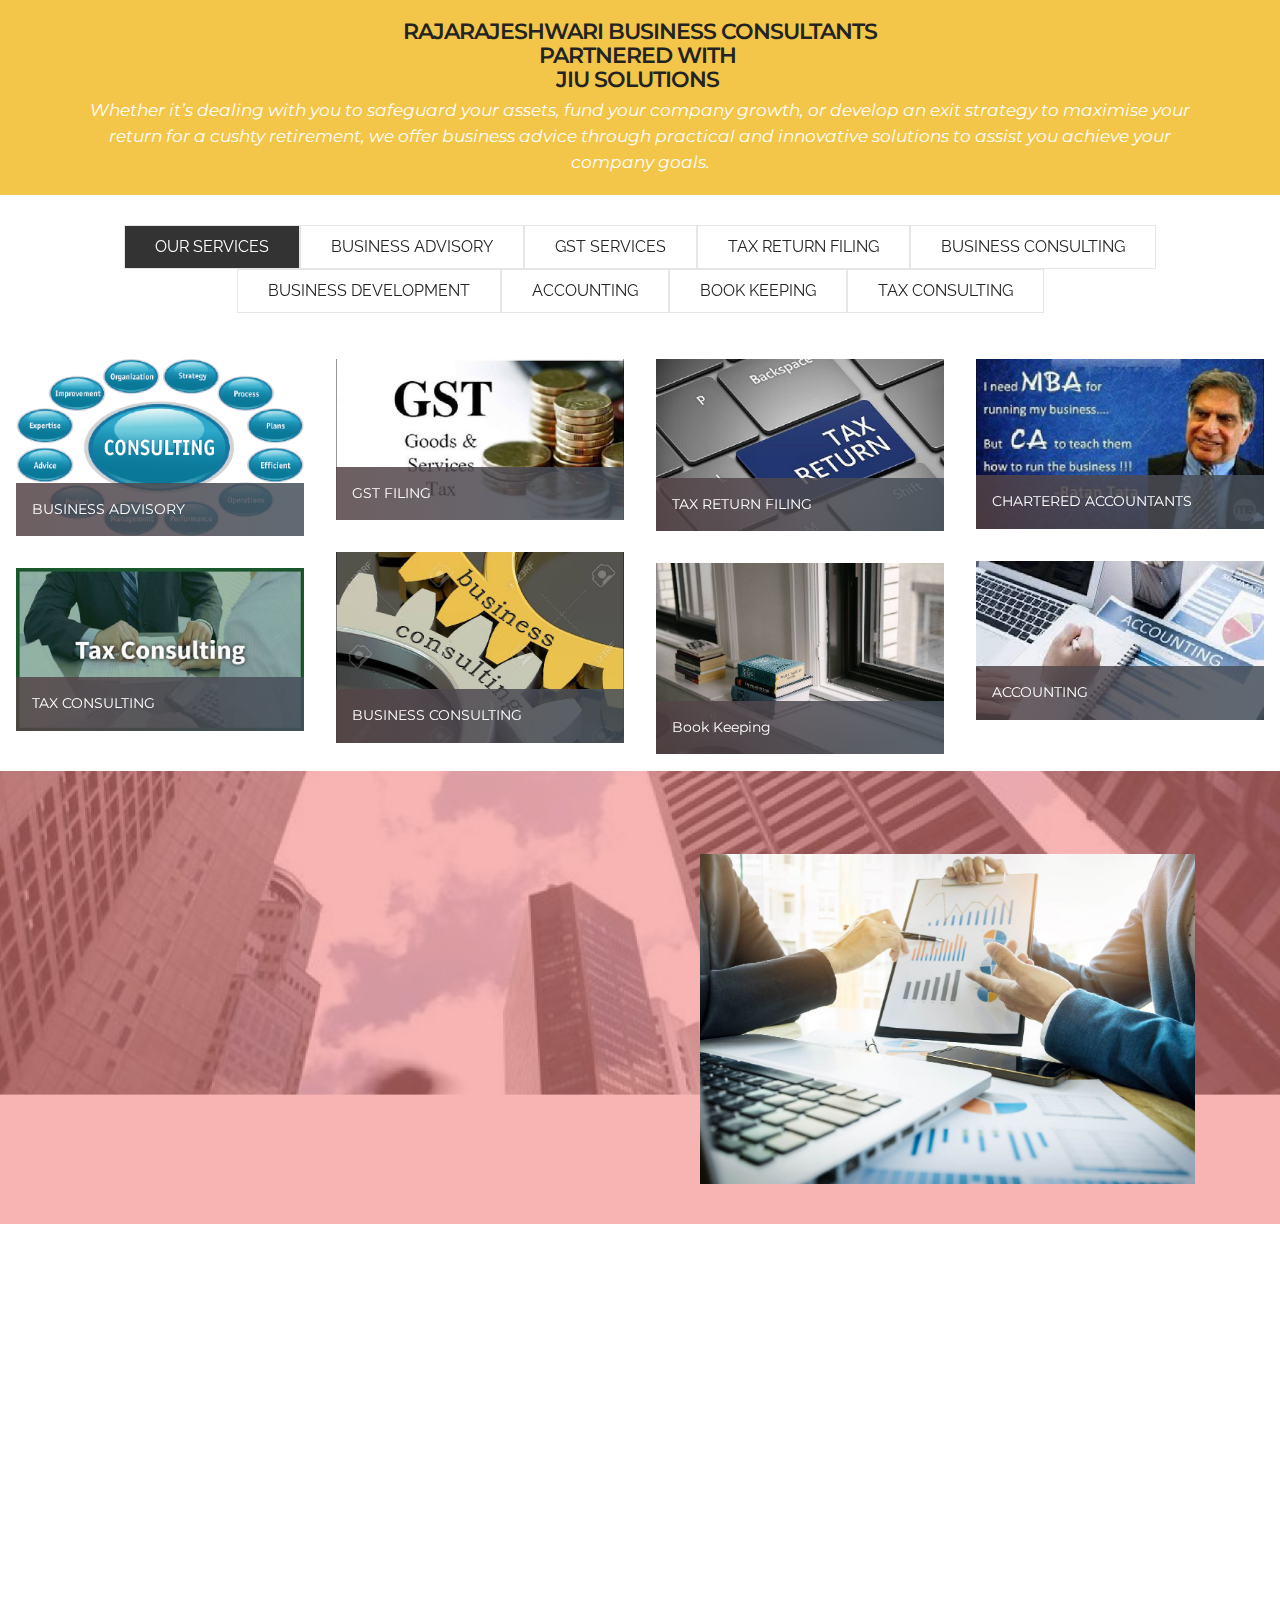
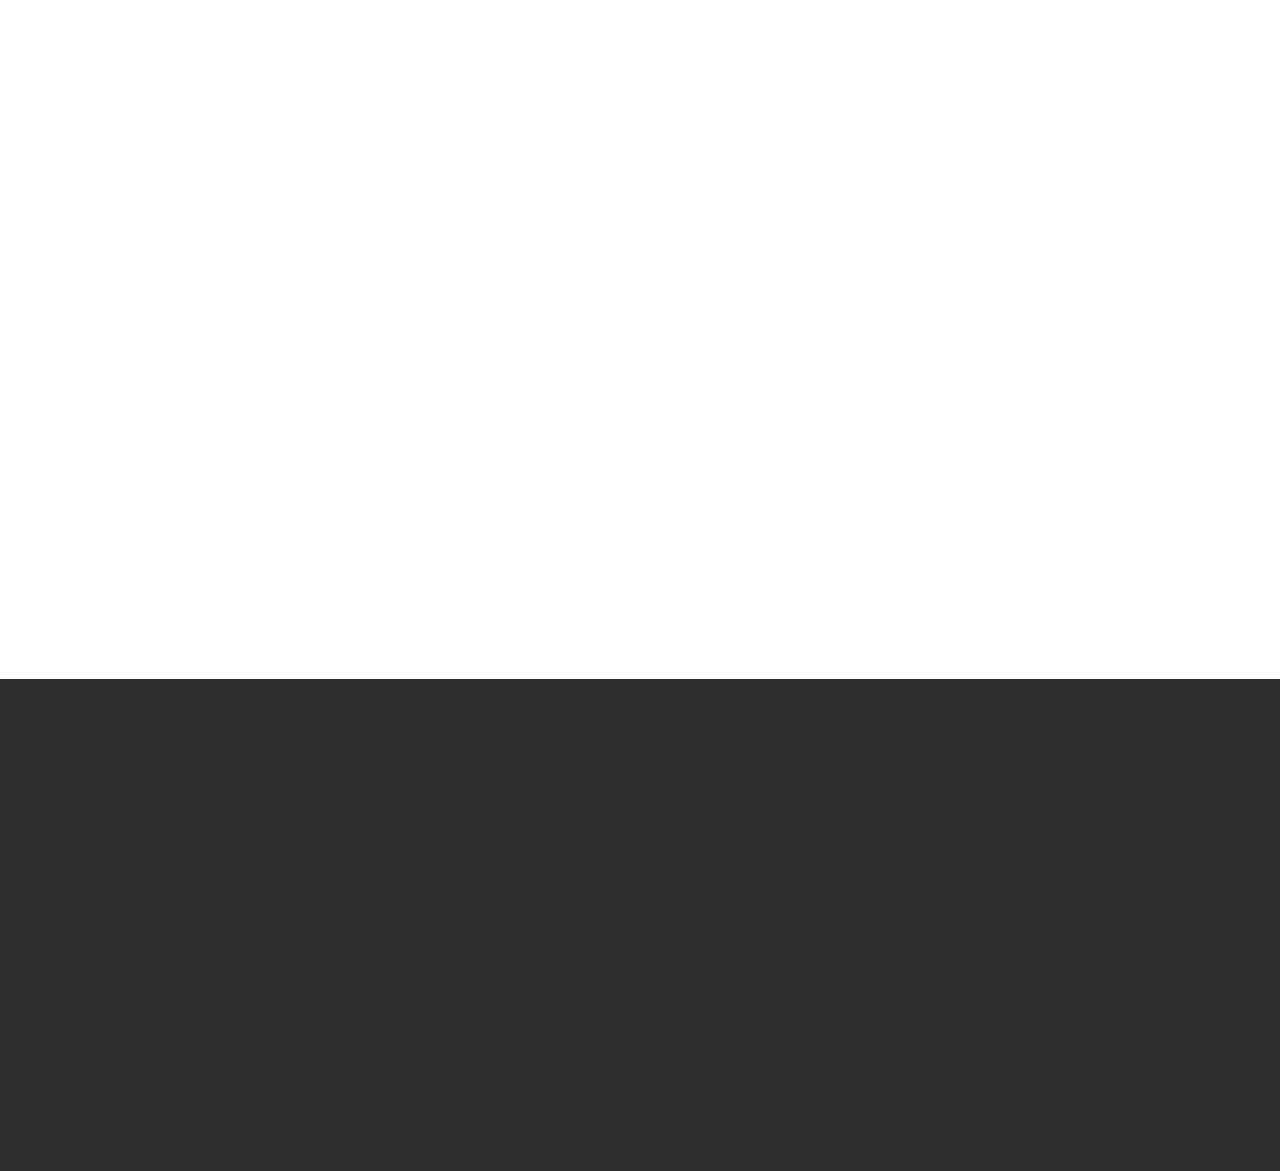
<file: index.html>
<!DOCTYPE html>
<html>
<head>
  <!-- Site made with Mobirise Website Builder v3.12.1, https://mobirise.com -->
  <meta charset="UTF-8">
  <meta http-equiv="X-UA-Compatible" content="IE=edge">
  <meta name="generator" content="Mobirise v3.12.1, mobirise.com">
  <meta name="viewport" content="width=device-width, initial-scale=1">
  <link rel="shortcut icon" href="assets/images/logo.png" type="image/x-icon">
  <meta name="description" content="">
  
  <link rel="stylesheet" href="https://fonts.googleapis.com/css?family=Lora:400,700,400italic,700italic&amp;subset=latin">
  <link rel="stylesheet" href="https://fonts.googleapis.com/css?family=Montserrat:400,700">
  <link rel="stylesheet" href="https://fonts.googleapis.com/css?family=Raleway:100,100i,200,200i,300,300i,400,400i,500,500i,600,600i,700,700i,800,800i,900,900i">
  <link rel="stylesheet" href="assets/bootstrap-material-design-font/css/material.css">
  <link rel="stylesheet" href="assets/et-line-font-plugin/style.css">
  <link rel="stylesheet" href="assets/tether/tether.min.css">
  <link rel="stylesheet" href="assets/bootstrap/css/bootstrap.min.css">
  <link rel="stylesheet" href="assets/animate.css/animate.min.css">
  <link rel="stylesheet" href="assets/theme/css/style.css">
  <link rel="stylesheet" href="assets/mobirise-gallery/style.css">
  <link rel="stylesheet" href="assets/mobirise/css/mbr-additional.css" type="text/css">
  
  
  
</head>
<body>
<section class="mbr-section mbr-section__container article" id="header3-h" style="background-color: rgb(243, 198, 73); padding-top: 20px; padding-bottom: 20px;">
    <div class="container">
        <div class="row">
            <div class="col-xs-12">
                <h3 class="mbr-section-title display-2">RAJARAJESHWARI BUSINESS CONSULTANTS <br>PARTNERED WITH&nbsp;<br>JIU SOLUTIONS&nbsp;</h3>
                <small class="mbr-section-subtitle">Whether it’s dealing with you to safeguard your assets, fund your company growth, or develop an exit strategy to maximise your return for a cushty retirement, we offer business advice through practical and innovative solutions to assist you achieve your company goals.</small>
            </div>
        </div>
    </div>
</section>

<section class="engine"><a rel="external" href="https://mobirise.com">mobirise.com</a></section><section class="mbr-gallery mbr-section mbr-section-nopadding mbr-slider-carousel" id="gallery4-f" data-filter="true" style="padding-top: 0rem; padding-bottom: 0rem;">
    <!-- Filter -->
    <div class="mbr-gallery-filter container gallery-filter-active">
        <ul>
            <li class="mbr-gallery-filter-all active">OUR SERVICES</li>
        </ul>
    </div>

    <!-- Gallery -->
    <div class="mbr-gallery-row">
        <div class=" mbr-gallery-layout-default">
            <div>
                <div>
                    <div class="mbr-gallery-item mbr-gallery-item__mobirise3 mbr-gallery-item--p1" data-tags="BUSINESS ADVISORY" data-video-url="false">
                        <div href="#lb-gallery4-f" data-slide-to="0" data-toggle="modal">
                            
                            

                            <img alt="" src="assets/images/business-consulting-2000x1237-800x494.png">
                            
                            <span class="icon-focus"></span>
                            <span class="mbr-gallery-title">BUSINESS ADVISORY</span>
                        </div>
                    </div><div class="mbr-gallery-item mbr-gallery-item__mobirise3 mbr-gallery-item--p1" data-tags="GST SERVICES" data-video-url="false">
                        <div href="#lb-gallery4-f" data-slide-to="1" data-toggle="modal">
                            
                            

                            <img alt="" src="assets/images/gst-consultant-2000x1124-800x449.jpg">
                            
                            <span class="icon-focus"></span>
                            <span class="mbr-gallery-title">GST FILING</span>
                        </div>
                    </div><div class="mbr-gallery-item mbr-gallery-item__mobirise3 mbr-gallery-item--p1" data-tags="TAX RETURN FILING" data-video-url="false">
                        <div href="#lb-gallery4-f" data-slide-to="2" data-toggle="modal">
                            
                            

                            <img alt="" src="assets/images/online-direct-tax-consulting-services-2000x1200-800x480.png">
                            
                            <span class="icon-focus"></span>
                            <span class="mbr-gallery-title">TAX RETURN FILING</span>
                        </div>
                    </div><div class="mbr-gallery-item mbr-gallery-item__mobirise3 mbr-gallery-item--p1" data-tags="BUSINESS CONSULTING" data-video-url="false">
                        <div href="#lb-gallery4-f" data-slide-to="3" data-toggle="modal">
                            
                            

                            <img alt="" src="assets/images/c17edaad883c6c450f1640071cb57e9f-2000x1184-800x473.jpg">
                            
                            <span class="icon-focus"></span>
                            <span class="mbr-gallery-title">CHARTERED ACCOUNTANTS</span>
                        </div>
                    </div><div class="mbr-gallery-item mbr-gallery-item__mobirise3 mbr-gallery-item--p1" data-tags="BUSINESS DEVELOPMENT" data-video-url="false">
                        <div href="#lb-gallery4-f" data-slide-to="4" data-toggle="modal">
                            
                            

                            <img alt="" src="assets/images/57846302-business-consulting-concept-on-the-gearwheels-3d-rendering-2000x1332-800x532.jpg">
                            
                            <span class="icon-focus"></span>
                            <span class="mbr-gallery-title">BUSINESS CONSULTING</span>
                        </div>
                    </div><div class="mbr-gallery-item mbr-gallery-item__mobirise3 mbr-gallery-item--p1" data-tags="ACCOUNTING " data-video-url="false">
                        <div href="#lb-gallery4-f" data-slide-to="5" data-toggle="modal">
                            
                            

                            <img alt="" src="assets/images/download-2000x1105-800x442.jpg">
                            
                            <span class="icon-focus"></span>
                            <span class="mbr-gallery-title">ACCOUNTING</span>
                        </div>
                    </div><div class="mbr-gallery-item mbr-gallery-item__mobirise3 mbr-gallery-item--p1" data-tags="BOOK KEEPING" data-video-url="false">
                        <div href="#lb-gallery4-f" data-slide-to="6" data-toggle="modal">
                            
                            

                            <img alt="" src="assets/images/windows-books-small.jpg">
                            
                            <span class="icon-focus"></span>
                            <span class="mbr-gallery-title">Book Keeping</span>
                        </div>
                    </div><div class="mbr-gallery-item mbr-gallery-item__mobirise3 mbr-gallery-item--p1" data-tags="TAX CONSULTING" data-video-url="false">
                        <div href="#lb-gallery4-f" data-slide-to="7" data-toggle="modal">
                            
                            

                            <img alt="" src="assets/images/tax-consulting-2000x1136-800x454.jpg">
                            
                            <span class="icon-focus"></span>
                            <span class="mbr-gallery-title">TAX CONSULTING</span>
                        </div>
                    </div>
                </div>
            </div>
            <div class="clearfix"></div>
        </div>
    </div>

    <!-- Lightbox -->
    <div data-app-prevent-settings="" class="mbr-slider modal fade carousel slide" tabindex="-1" data-keyboard="true" data-interval="false" id="lb-gallery4-f">
        <div class="modal-dialog">
            <div class="modal-content">
                <div class="modal-body">
                    <ol class="carousel-indicators">
                        <li data-app-prevent-settings="" data-target="#lb-gallery4-f" data-slide-to="0"></li><li data-app-prevent-settings="" data-target="#lb-gallery4-f" data-slide-to="1"></li><li data-app-prevent-settings="" data-target="#lb-gallery4-f" data-slide-to="2"></li><li data-app-prevent-settings="" data-target="#lb-gallery4-f" data-slide-to="3"></li><li data-app-prevent-settings="" data-target="#lb-gallery4-f" class=" active" data-slide-to="4"></li><li data-app-prevent-settings="" data-target="#lb-gallery4-f" data-slide-to="5"></li><li data-app-prevent-settings="" data-target="#lb-gallery4-f" data-slide-to="6"></li><li data-app-prevent-settings="" data-target="#lb-gallery4-f" data-slide-to="7"></li>
                    </ol>
                    <div class="carousel-inner">
                        <div class="carousel-item">
                            <img alt="" src="assets/images/business-consulting-2000x1237.png">
                        </div><div class="carousel-item">
                            <img alt="" src="assets/images/gst-consultant-2000x1124.jpg">
                        </div><div class="carousel-item">
                            <img alt="" src="assets/images/online-direct-tax-consulting-services-2000x1200.png">
                        </div><div class="carousel-item">
                            <img alt="" src="assets/images/c17edaad883c6c450f1640071cb57e9f-2000x1184.jpg">
                        </div><div class="carousel-item active">
                            <img alt="" src="assets/images/57846302-business-consulting-concept-on-the-gearwheels-3d-rendering-2000x1332.jpg">
                        </div><div class="carousel-item">
                            <img alt="" src="assets/images/download-2000x1105.jpg">
                        </div><div class="carousel-item">
                            <img alt="" src="assets/images/windows-books.jpg">
                        </div><div class="carousel-item">
                            <img alt="" src="assets/images/tax-consulting-2000x1136.jpg">
                        </div>
                    </div>
                    <a class="left carousel-control" role="button" data-slide="prev" href="#lb-gallery4-f">
                        <span class="icon-prev" aria-hidden="true"></span>
                        <span class="sr-only">Previous</span>
                    </a>
                    <a class="right carousel-control" role="button" data-slide="next" href="#lb-gallery4-f">
                        <span class="icon-next" aria-hidden="true"></span>
                        <span class="sr-only">Next</span>
                    </a>

                    <a class="close" href="#" role="button" data-dismiss="modal">
                        <span aria-hidden="true">×</span>
                        <span class="sr-only">Close</span>
                    </a>
                </div>
            </div>
        </div>
    </div>
</section>

<section class="mbr-section mbr-parallax-background" id="msg-box5-e" style="background-image: url(assets/images/large-eqpgfcyo6fanszn-pziblhrurtuyacapvdmqrm-jt5g-2000x863.jpg); padding-top: 80px; padding-bottom: 40px;">

    <div class="mbr-overlay" style="opacity: 0.6; background-color: rgb(242, 130, 129);">
    </div>
    <div class="container">
        <div class="row">
            <div class="mbr-table-md-up">

              

              <div class="mbr-table-cell col-md-5 text-xs-center text-md-right content-size">
                  <h3 class="mbr-section-title display-2">JIU SOLUTIONS &nbsp;<br></h3>
                  <div class="lead">

                    <p><strong>&nbsp;ACCOUNTANTS, AUDITING , TAX CONSULTANTION, GST RETURNS &amp; BUSINESS CONSULTANTS.</strong></p>

                  </div>

                  <div><a class="btn btn-primary" href="page1.html" target="_blank">MORE</a></div>
              </div>


              


              <div class="mbr-table-cell mbr-left-padding-md-up mbr-valign-top col-md-7 image-size" style="width: 50%;">
                  <div class="mbr-figure"><img src="assets/images/tax-consulting-rp-auditing-1400x933.jpg"></div>
              </div>

            </div>
        </div>
    </div>

</section>

<section class="mbr-section mbr-section__container article" id="header3-c" style="background-color: rgb(255, 255, 255); padding-top: 20px; padding-bottom: 20px;">
    <div class="container">
        <div class="row">
            <div class="col-xs-12">
                <h3 class="mbr-section-title display-2">Business Consulting Services</h3>
                <small class="mbr-section-subtitle"></small>
            </div>
        </div>
    </div>
</section>

<section class="mbr-section article mbr-section__container" id="content1-d" style="background-color: rgb(255, 255, 255); padding-top: 20px; padding-bottom: 20px;">

    <div class="container">
        <div class="row">
            <div class="col-xs-12 lead"><p>As consultants we are committed to the cause of entrepreneurial prosperity. The confidence that we are the right choice for your business comes from the fact that we have the experience of operating through several verticals of businesses in India and overseas.</p><p>In today’s increasingly virtualized and globalized workplace, organizations need new ways to innovate, allocate resources and reinvent processes leveraging the latest trends. That’s where smart strategies pay off, particularly in times of economic uncertainty.</p><p>Working closely with clients, our consultants help your company define new innovative target operating models to drive the business transformations needed to achieve success. Our teams are global and our management consultants’ experience runs deep.</p><p>Our extensive experience and deep connect with organizations across industry sectors along with our compact structure, focused approach and knowledge allow us to address problems and discover alternatives with ease. We have functional and industry expertise as well as extensive geographical understanding. We are passionate about the business of business success.</p></div>
        </div>
    </div>

</section>

<section class="mbr-section" id="form1-4" style="background-color: rgb(255, 255, 255); padding-top: 120px; padding-bottom: 120px;">
    
    <div class="mbr-section mbr-section__container mbr-section__container--middle">
        <div class="container">
            <div class="row">
                <div class="col-xs-12 text-xs-center">
                    <h3 class="mbr-section-title display-2">CONTACT FORM</h3>
                    <small class="mbr-section-subtitle"></small>
                </div>
            </div>
        </div>
    </div>
    <div class="mbr-section mbr-section-nopadding">
        <div class="container">
            <div class="row">
                <div class="col-xs-12 col-lg-10 col-lg-offset-1" data-form-type="formoid">


                    <div data-form-alert="true">
                        <div hidden="" data-form-alert-success="true" class="alert alert-form alert-success text-xs-center">Thanks for filling out form!</div>
                    </div>


                    <form action="https://mobirise.com/" method="post" data-form-title="CONTACT FORM">

                        <input type="hidden" value="yTifLtYZmdde233vauP2bEmT+3NJTdOzXWMqXCbkPoXeTTPqKVoBw1QhokDxCUSjPGA7f/ys/MFTqzGgQpyaap1K+BWsi0aWnc7g3RyuxqJ05hXCXT7imlZhiinzHckX" data-form-email="true">

                        <div class="row row-sm-offset">

                            <div class="col-xs-12 col-md-4">
                                <div class="form-group">
                                    <label class="form-control-label" for="form1-4-name">Name<span class="form-asterisk">*</span></label>
                                    <input type="text" class="form-control" name="name" required="" data-form-field="Name" id="form1-4-name">
                                </div>
                            </div>

                            <div class="col-xs-12 col-md-4">
                                <div class="form-group">
                                    <label class="form-control-label" for="form1-4-email">Email<span class="form-asterisk">*</span></label>
                                    <input type="email" class="form-control" name="email" required="" data-form-field="Email" id="form1-4-email">
                                </div>
                            </div>

                            <div class="col-xs-12 col-md-4">
                                <div class="form-group">
                                    <label class="form-control-label" for="form1-4-phone">Phone</label>
                                    <input type="tel" class="form-control" name="phone" data-form-field="Phone" id="form1-4-phone">
                                </div>
                            </div>

                        </div>

                        <div class="form-group">
                            <label class="form-control-label" for="form1-4-message">Message</label>
                            <textarea class="form-control" name="message" rows="7" data-form-field="Message" id="form1-4-message"></textarea>
                        </div>

                        <div><button type="submit" class="btn btn-primary">CONTACT US</button></div>

                    </form>
                </div>
            </div>
        </div>
    </div>
</section>

<section class="mbr-section mbr-section-md-padding mbr-footer footer2" id="contacts2-6" style="background-color: rgb(46, 46, 46); padding-top: 90px; padding-bottom: 90px;">
    
    <div class="container">
        <div class="row">
            <div class="mbr-footer-content col-xs-12 col-md-3">
                <p><strong>Address</strong><br>No.3, Silver Oak Bunglows,&nbsp;<br>Cherlapally,<br>Hyderabad, Telanganna<br>India. 500039<br><br><br>
<strong>Contacts</strong><br>Prashant.G<br>Email: mktg.rrbc@gmail.com<br>
Phone: +91-8885583926<br><br></p>
            </div>
            <div class="mbr-footer-content col-xs-12 col-md-3"><p class="mbr-contacts__text"><strong>Links</strong></p><ul><li><a href="http://rrbconline.in">RAJARAJESHWARI BUSINESS CONSULTANTS</a></li><li><span style="font-size: 0.875rem; line-height: 1.8;"><a href="https://prashantg85.github.io/rrbcjkca1/page1.html" target="_blank">JIU SOLUTIONS</a></span><br></li></ul></div>
            <div class="col-xs-12 col-md-6">
                <div class="mbr-map" data-state="error"><div data-state-details="">Failed to load the library</div></div>
            </div>
        </div>
    </div>
</section>


  <script src="assets/web/assets/jquery/jquery.min.js"></script>
  <script src="assets/tether/tether.min.js"></script>
  <script src="assets/bootstrap/js/bootstrap.min.js"></script>
  <script src="assets/smooth-scroll/smooth-scroll.js"></script>
  <script src="assets/viewport-checker/jquery.viewportchecker.js"></script>
  <script src="assets/masonry/masonry.pkgd.min.js"></script>
  <script src="assets/imagesloaded/imagesloaded.pkgd.min.js"></script>
  <script src="assets/bootstrap-carousel-swipe/bootstrap-carousel-swipe.js"></script>
  <script src="assets/jarallax/jarallax.js"></script>
  <script src="assets/theme/js/script.js"></script>
  <script src="assets/mobirise-gallery/player.min.js"></script>
  <script src="assets/mobirise-gallery/script.js"></script>
  <script src="assets/formoid/formoid.min.js"></script>
  
  
  <input name="animation" type="hidden">
  </body>
</html>
</file>
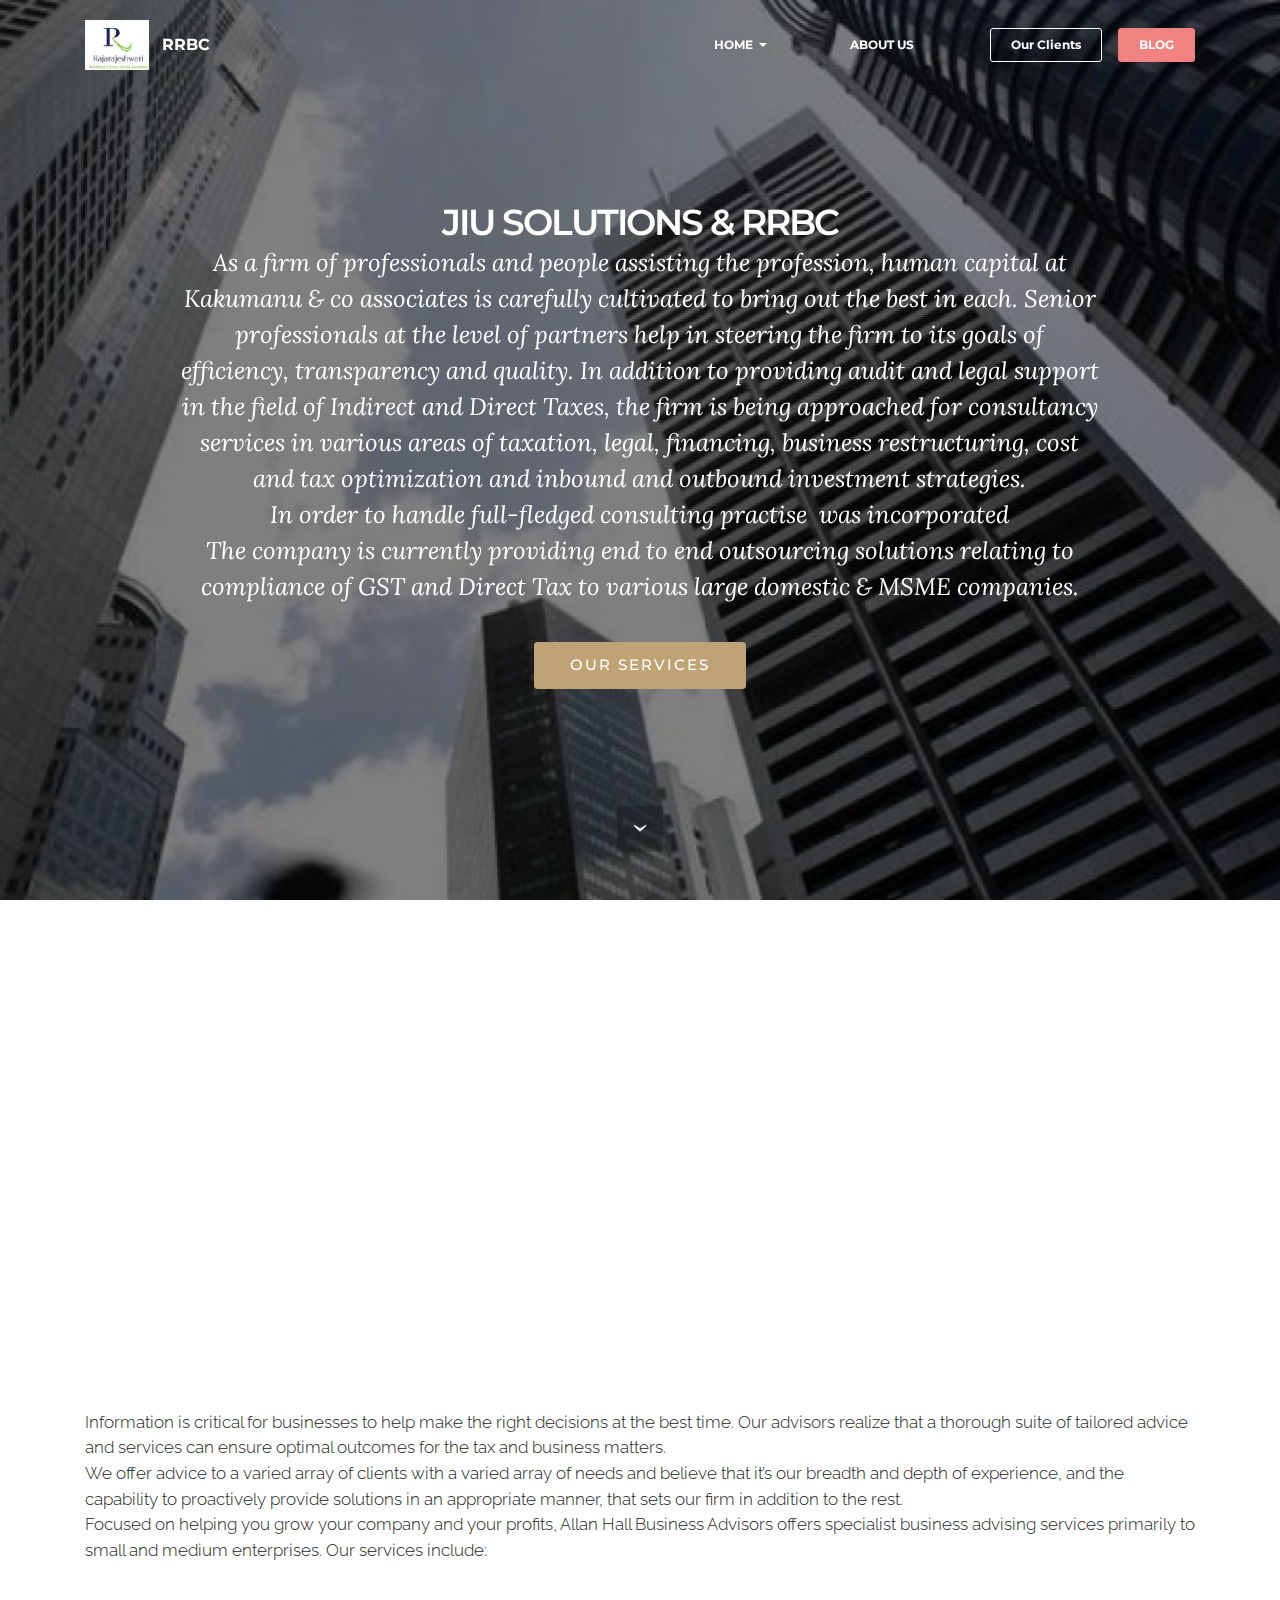
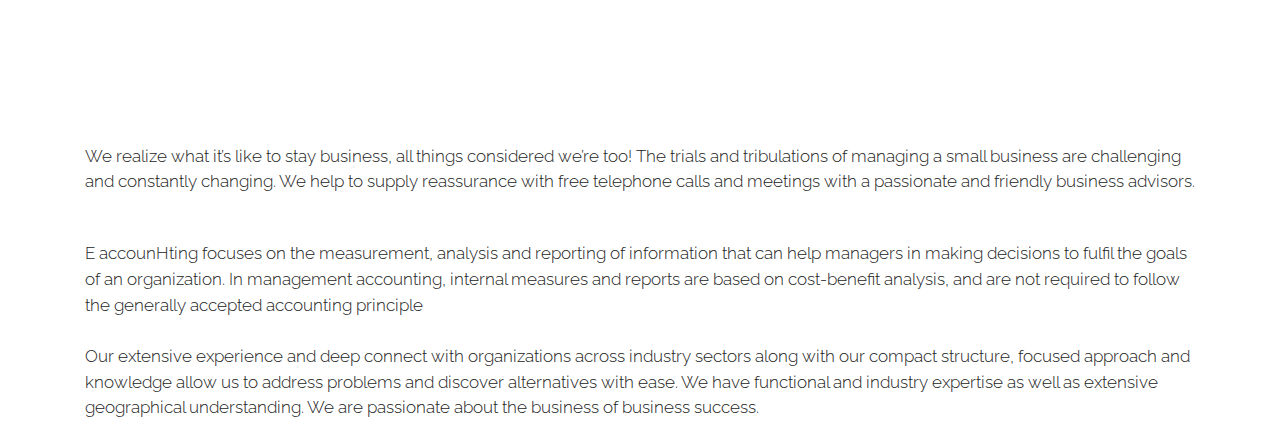
<file: page1.html>
<!DOCTYPE html>
<html>
<head>
  <!-- Site made with Mobirise Website Builder v3.12.1, https://mobirise.com -->
  <meta charset="UTF-8">
  <meta http-equiv="X-UA-Compatible" content="IE=edge">
  <meta name="generator" content="Mobirise v3.12.1, mobirise.com">
  <meta name="viewport" content="width=device-width, initial-scale=1">
  <link rel="shortcut icon" href="assets/images/logo.png" type="image/x-icon">
  <meta name="description" content="Web Page Generator Description">
  <title>Web Page Generator Title</title>
  <link rel="stylesheet" href="https://fonts.googleapis.com/css?family=Lora:400,700,400italic,700italic&amp;subset=latin">
  <link rel="stylesheet" href="https://fonts.googleapis.com/css?family=Montserrat:400,700">
  <link rel="stylesheet" href="https://fonts.googleapis.com/css?family=Raleway:100,100i,200,200i,300,300i,400,400i,500,500i,600,600i,700,700i,800,800i,900,900i">
  <link rel="stylesheet" href="assets/bootstrap-material-design-font/css/material.css">
  <link rel="stylesheet" href="assets/tether/tether.min.css">
  <link rel="stylesheet" href="assets/bootstrap/css/bootstrap.min.css">
  <link rel="stylesheet" href="assets/animate.css/animate.min.css">
  <link rel="stylesheet" href="assets/dropdown/css/style.css">
  <link rel="stylesheet" href="assets/theme/css/style.css">
  <link rel="stylesheet" href="assets/mobirise/css/mbr-additional.css" type="text/css">
  
  
  
</head>
<body>
<section id="ext_menu-7">

    <nav class="navbar navbar-dropdown bg-color transparent navbar-fixed-top">
        <div class="container">

            <div class="mbr-table">
                <div class="mbr-table-cell">

                    <div class="navbar-brand">
                        <a href="https://prashantg85.github.io/rrbcjkca1/" class="navbar-logo"><img src="assets/images/12-165x128.jpg" alt="Mobirise"></a>
                        <a class="navbar-caption" href="https://prashantg85.github.io/rrbcssx/">RRBC&nbsp;</a>
                    </div>

                </div>
                <div class="mbr-table-cell">

                    <button class="navbar-toggler pull-xs-right hidden-md-up" type="button" data-toggle="collapse" data-target="#exCollapsingNavbar">
                        <div class="hamburger-icon"></div>
                    </button>

                    <ul class="nav-dropdown collapse pull-xs-right nav navbar-nav navbar-toggleable-sm" id="exCollapsingNavbar"><li class="nav-item dropdown"><a class="nav-link link dropdown-toggle" href="https://prashantg85.github.io/rrbcssx/" data-toggle="dropdown-submenu" aria-expanded="false">HOME&nbsp;</a><div class="dropdown-menu"><a class="dropdown-item" href="https://prashantg85.github.io/rrbcjkca1/">OUR TEAM<br></a><a class="dropdown-item" href="https://prashantg85.github.io/rrbcjkca1/">OUR SERVICES</a></div></li><li class="nav-item"><a class="nav-link link" href="https://mobirise.com/">&nbsp;</a></li><li class="nav-item"><a class="nav-link link" href="https://rrhrbc.blogspot.com/p/about-us.html" target="_blank">ABOUT US</a></li><li class="nav-item"><a class="nav-link link" href="https://mobirise.com/"></a></li><li class="nav-item nav-btn"><a class="nav-link btn btn-white btn-white-outline" href="https://prashantg85.github.io/rrbcssx/">Our Clients</a></li><li class="nav-item nav-btn"><a class="nav-link btn btn-danger" href="https://rrhrbc.blogspot.com/" target="_blank">BLOG</a></li></ul>
                    <button hidden="" class="navbar-toggler navbar-close" type="button" data-toggle="collapse" data-target="#exCollapsingNavbar">
                        <div class="close-icon"></div>
                    </button>

                </div>
            </div>

        </div>
    </nav>

</section>

<section class="engine"><a rel="external" href="https://mobirise.com">Mobirise Web Page Builder</a></section><section class="mbr-section mbr-section-hero mbr-section-full mbr-parallax-background mbr-section-with-arrow mbr-after-navbar" id="header1-k" style="background-image: url(assets/images/large-eqpgfcyo6fanszn-pziblhrurtuyacapvdmqrm-jt5g-2000x863.jpg);">

    <div class="mbr-overlay" style="opacity: 0.5; background-color: rgb(0, 0, 0);"></div>

    <div class="mbr-table-cell">

        <div class="container">
            <div class="row">
                <div class="mbr-section col-md-10 col-md-offset-1 text-xs-center">

                    <h1 class="mbr-section-title display-1">JIU SOLUTIONS &amp; RRBC<br></h1>
                    <p class="mbr-section-lead lead">As a firm of professionals and people assisting the profession, human capital at Kakumanu &amp; co associates is carefully cultivated to bring out the best in each. Senior professionals at the level of partners help in steering the firm to its goals of efficiency, transparency and quality.&nbsp;In addition to providing audit and legal support in the field of Indirect and Direct Taxes, the firm is being approached for consultancy services in various areas of taxation, legal, financing, business restructuring, cost and tax optimization and inbound and outbound investment strategies.<br><span style="font-size: 1.5rem; line-height: 1.5;">In order to handle full-fledged consulting practise &nbsp;was incorporated</span><br>The company is currently providing end to end outsourcing solutions relating to compliance of GST and Direct Tax to various large domestic &amp; MSME companies.</p>
                    <div class="mbr-section-btn"><a class="btn btn-lg btn-primary" href="https://prashantg85.github.io/rrbcssx/">OUR SERVICES</a>  </div>
                </div>
            </div>
        </div>
    </div>

    <div class="mbr-arrow mbr-arrow-floating" aria-hidden="true"><a href="#content7-a"><i class="mbr-arrow-icon"></i></a></div>

</section>

<section class="mbr-section article mbr-section__container" id="content7-a" style="background-color: rgb(255, 255, 255); padding-top: 20px; padding-bottom: 20px;">

    <div class="container">
        <div class="row">
            <div class="col-xs-12 col-md-4 lead"><blockquote><strong>GST SERVICES</strong></blockquote><p>Our GST team, provides services which makes the clients business compliant under GST Act. We are engaged in providing services like getting the client's business registered under GST Act, filing of periodic GST returns, dealing with GST Audit of the business, making representations on all issues of GST before the Authorities, taking up the appeal cases, etc. under the guidance of our experts.</p><p><br></p><p><br></p></div>
            <div class="col-xs-12 col-md-4 lead"><blockquote><strong>TYPES OF AUDITS CONDUCTED:</strong></blockquote><p>Statutory Audit of Companies</p><p>Tax Audit under Section 44AB of the Income Tax Act, 1961.</p><p>Audit under other sections of the Income Tax Act, 1961 such as 80HHC, 80-IA, etc.</p><p>Concurrent Audits.</p><p>Revenue Audit of Banks.</p><p>Branch Audits of Banks.</p><p>Audit of PF Trusts, Charitable Trusts, Schools, etc.,&nbsp;<span style="line-height: 1.5;">Audit of Co-operative Socities.</span></p><p>Information System Audit,&nbsp;<span style="line-height: 1.5;">Internal Audits..</span></p></div>
            <div class="col-xs-12 col-md-4 lead"><blockquote><strong>ACCOUNTING SERVICES</strong></blockquote><p>Accounting System Design &amp; Implementation</p><p>Financial Accounting</p><p>Budgeting</p><p>Financial Reporting</p><p>MIS Reports</p><p>Financial Analysis</p><p>Asset Accounting Management</p><p>Depreciation and Amortization Schedules</p></div>
        </div>
    </div>

</section>

<section class="mbr-section article mbr-section__container" id="content1-b" style="background-color: rgb(255, 255, 255); padding-top: 20px; padding-bottom: 20px;">

    <div class="container">
        <div class="row">
            <div class="col-xs-12 lead"><blockquote><strong>BUSINESS ADVISORY SERVICES</strong></blockquote><p>Whether it’s dealing with you to safeguard your assets, fund your company growth, or develop an exit strategy to maximise your return for a cushty retirement, we offer business advice through practical and innovative solutions to assist you achieve your company goals.</p><div>Information is critical for businesses to help make the right decisions at the best time. Our advisors realize that a thorough suite of tailored advice and services can ensure optimal outcomes for the tax and business matters.</div><div>We offer advice to a varied array of clients with a varied array of needs and believe that it’s our breadth and depth of experience, and the capability to proactively provide solutions in an appropriate manner, that sets our firm in addition to the rest.</div><div>Focused on helping you grow your company and your profits, Allan Hall Business Advisors offers specialist business advising services primarily to small and medium enterprises. Our services include:</div><ul><li>Business Review</li><li>Business Planning and Structuring</li><li>KPIs and Benchmarking</li><li>Budgeting and Cash Flow Management</li><li>Business Growth</li><li>Business Recovery</li><li>Succession Planning</li></ul><div>We realize what it’s like to stay business, all things considered we’re too! The trials and tribulations of managing a small business are challenging and constantly changing. We help to supply reassurance with free telephone calls and meetings with a passionate and friendly business advisors.</div><blockquote><strong>MANAGING YOUR FINANCES</strong></blockquote><div>E accounHting focuses on the measurement, analysis and reporting of information that can help managers in making decisions to fulfil the goals of an organization. In management accounting, internal measures and reports are based on cost-benefit analysis, and are not required to follow the generally accepted accounting principle<br><div><br></div><div>Our extensive experience and deep connect with organizations across industry sectors along with our compact structure, focused approach and knowledge allow us to address problems and discover alternatives with ease. We have functional and industry expertise as well as extensive geographical understanding. We are passionate about the business of business success.</div></div><p></p></div>
        </div>
    </div>

</section>


  <script src="assets/web/assets/jquery/jquery.min.js"></script>
  <script src="assets/tether/tether.min.js"></script>
  <script src="assets/bootstrap/js/bootstrap.min.js"></script>
  <script src="assets/smooth-scroll/smooth-scroll.js"></script>
  <script src="assets/jarallax/jarallax.js"></script>
  <script src="assets/viewport-checker/jquery.viewportchecker.js"></script>
  <script src="assets/dropdown/js/script.min.js"></script>
  <script src="assets/touch-swipe/jquery.touch-swipe.min.js"></script>
  <script src="assets/theme/js/script.js"></script>
  
  
  <input name="animation" type="hidden">
  </body>
</html>
</file>
<file: assets/bootstrap-material-design-font/css/material.css>
@font-face {
  font-family: 'Material-Design-Icons';
  src: url('../fonts/Material-Design-Icons.eot?3ocs8m');
  src: url('../fonts/Material-Design-Icons.eot?#iefix3ocs8m') format('embedded-opentype'), url('../fonts/Material-Design-Icons.woff?3ocs8m') format('woff'), url('../fonts/Material-Design-Icons.ttf?3ocs8m') format('truetype'), url('../fonts/Material-Design-Icons.svg?3ocs8m#Material-Design-Icons') format('svg');
  font-weight: normal;
  font-style: normal;
}
[class^="mdi-"],
[class*="mdi-"] {
  speak: none;
  display: inline-block;
  font-style: normal;
  font-variant:normal;
  font-weight:normal;
  /*font-size:24px;*/
  line-height:1;
  font-family:'Material-Design-Icons' !important;
  text-rendering: auto;
  
  -webkit-font-smoothing: antialiased;
  -moz-osx-font-smoothing: grayscale;
  -webkit-transform: translate(0, 0);
      -ms-transform: translate(0, 0);
          transform: translate(0, 0);
}
[class^="mdi-"]:before,
[class*="mdi-"]:before {
  display: inline-block;
  speak: none;
  text-decoration: inherit;
}
[class^="mdi-"].pull-left,
[class*="mdi-"].pull-left {
  margin-right: .3em;
}
[class^="mdi-"].pull-right,
[class*="mdi-"].pull-right {
  margin-left: .3em;
}
[class^="mdi-"].mdi-lg:before,
[class*="mdi-"].mdi-lg:before,
[class^="mdi-"].mdi-lg:after,
[class*="mdi-"].mdi-lg:after {
  font-size: 1.33333333em;
  line-height: 0.75em;
  vertical-align: -15%;
}
[class^="mdi-"].mdi-2x:before,
[class*="mdi-"].mdi-2x:before,
[class^="mdi-"].mdi-2x:after,
[class*="mdi-"].mdi-2x:after {
  font-size: 2em;
}
[class^="mdi-"].mdi-3x:before,
[class*="mdi-"].mdi-3x:before,
[class^="mdi-"].mdi-3x:after,
[class*="mdi-"].mdi-3x:after {
  font-size: 3em;
}
[class^="mdi-"].mdi-4x:before,
[class*="mdi-"].mdi-4x:before,
[class^="mdi-"].mdi-4x:after,
[class*="mdi-"].mdi-4x:after {
  font-size: 4em;
}
[class^="mdi-"].mdi-5x:before,
[class*="mdi-"].mdi-5x:before,
[class^="mdi-"].mdi-5x:after,
[class*="mdi-"].mdi-5x:after {
  font-size: 5em;
}
[class^="mdi-device-signal-cellular-"]:after,
[class^="mdi-device-battery-"]:after,
[class^="mdi-device-battery-charging-"]:after,
[class^="mdi-device-signal-cellular-connected-no-internet-"]:after,
[class^="mdi-device-signal-wifi-"]:after,
[class^="mdi-device-signal-wifi-statusbar-not-connected"]:after,
.mdi-device-network-wifi:after {
  opacity: .3;
  position: absolute;
  left: 0;
  top: 0;
  z-index: 1;
  display: inline-block;
  speak: none;
  text-decoration: inherit;
}
[class^="mdi-device-signal-cellular-"]:after {
  content: "\e758";
}
[class^="mdi-device-battery-"]:after {
  content: "\e735";
}
[class^="mdi-device-battery-charging-"]:after {
  content: "\e733";
}
[class^="mdi-device-signal-cellular-connected-no-internet-"]:after {
  content: "\e75d";
}
[class^="mdi-device-signal-wifi-"]:after,
.mdi-device-network-wifi:after {
  content: "\e765";
}
[class^="mdi-device-signal-wifi-statusbasr-not-connected"]:after {
  content: "\e8f7";
}
.mdi-device-signal-cellular-off:after,
.mdi-device-signal-cellular-null:after,
.mdi-device-signal-cellular-no-sim:after,
.mdi-device-signal-wifi-off:after,
.mdi-device-signal-wifi-4-bar:after,
.mdi-device-signal-cellular-4-bar:after,
.mdi-device-battery-alert:after,
.mdi-device-signal-cellular-connected-no-internet-4-bar:after,
.mdi-device-battery-std:after,
.mdi-device-battery-full .mdi-device-battery-unknown:after {
  content: "";
}
.mdi-fw {
  width: 1.28571429em;
  text-align: center;
}
.mdi-ul {
  padding-left: 0;
  margin-left: 2.14285714em;
  list-style-type: none;
}
.mdi-ul > li {
  position: relative;
}
.mdi-li {
  position: absolute;
  left: -2.14285714em;
  width: 2.14285714em;
  top: 0.14285714em;
  text-align: center;
}
.mdi-li.mdi-lg {
  left: -1.85714286em;
}
.mdi-border {
  padding: .2em .25em .15em;
  border: solid 0.08em #eeeeee;
  border-radius: .1em;
}
.mdi-spin {
  -webkit-animation: mdi-spin 2s infinite linear;
  animation: mdi-spin 2s infinite linear;
  -webkit-transform-origin: 50% 50%;
  -ms-transform-origin: 50% 50%;
      transform-origin: 50% 50%;
}
.mdi-pulse {
  -webkit-animation: mdi-spin 1s steps(8) infinite;
  animation: mdi-spin 1s steps(8) infinite;
  -webkit-transform-origin: 50% 50%;
  -ms-transform-origin: 50% 50%;
      transform-origin: 50% 50%;
}
@-webkit-keyframes mdi-spin {
  0% {
    -webkit-transform: rotate(0deg);
    transform: rotate(0deg);
  }
  100% {
    -webkit-transform: rotate(359deg);
    transform: rotate(359deg);
  }
}
@keyframes mdi-spin {
  0% {
    -webkit-transform: rotate(0deg);
    transform: rotate(0deg);
  }
  100% {
    -webkit-transform: rotate(359deg);
    transform: rotate(359deg);
  }
}
.mdi-rotate-90 {
  filter: progid:DXImageTransform.Microsoft.BasicImage(rotation=1);
  -webkit-transform: rotate(90deg);
  -ms-transform: rotate(90deg);
  transform: rotate(90deg);
}
.mdi-rotate-180 {
  filter: progid:DXImageTransform.Microsoft.BasicImage(rotation=2);
  -webkit-transform: rotate(180deg);
  -ms-transform: rotate(180deg);
  transform: rotate(180deg);
}
.mdi-rotate-270 {
  filter: progid:DXImageTransform.Microsoft.BasicImage(rotation=3);
  -webkit-transform: rotate(270deg);
  -ms-transform: rotate(270deg);
  transform: rotate(270deg);
}
.mdi-flip-horizontal {
  filter: progid:DXImageTransform.Microsoft.BasicImage(rotation=0, mirror=1);
  -webkit-transform: scale(-1, 1);
  -ms-transform: scale(-1, 1);
  transform: scale(-1, 1);
}
.mdi-flip-vertical {
  filter: progid:DXImageTransform.Microsoft.BasicImage(rotation=2, mirror=1);
  -webkit-transform: scale(1, -1);
  -ms-transform: scale(1, -1);
  transform: scale(1, -1);
}
:root .mdi-rotate-90,
:root .mdi-rotate-180,
:root .mdi-rotate-270,
:root .mdi-flip-horizontal,
:root .mdi-flip-vertical {
  -webkit-filter: none;
          filter: none;
}
.mdi-stack {
  position: relative;
  display: inline-block;
  width: 2em;
  height: 2em;
  line-height: 2em;
  vertical-align: middle;
}
.mdi-stack-1x,
.mdi-stack-2x {
  position: absolute;
  left: 0;
  width: 100%;
  text-align: center;
}
.mdi-stack-1x {
  line-height: inherit;
}
.mdi-stack-2x {
  font-size: 2em;
}
.mdi-inverse {
  color: #ffffff;
}
/* Start Icons */
.mdi-action-3d-rotation:before {
  content: "\e600";
}
.mdi-action-accessibility:before {
  content: "\e601";
}
.mdi-action-account-balance-wallet:before {
  content: "\e602";
}
.mdi-action-account-balance:before {
  content: "\e603";
}
.mdi-action-account-box:before {
  content: "\e604";
}
.mdi-action-account-child:before {
  content: "\e605";
}
.mdi-action-account-circle:before {
  content: "\e606";
}
.mdi-action-add-shopping-cart:before {
  content: "\e607";
}
.mdi-action-alarm-add:before {
  content: "\e608";
}
.mdi-action-alarm-off:before {
  content: "\e609";
}
.mdi-action-alarm-on:before {
  content: "\e60a";
}
.mdi-action-alarm:before {
  content: "\e60b";
}
.mdi-action-android:before {
  content: "\e60c";
}
.mdi-action-announcement:before {
  content: "\e60d";
}
.mdi-action-aspect-ratio:before {
  content: "\e60e";
}
.mdi-action-assessment:before {
  content: "\e60f";
}
.mdi-action-assignment-ind:before {
  content: "\e610";
}
.mdi-action-assignment-late:before {
  content: "\e611";
}
.mdi-action-assignment-return:before {
  content: "\e612";
}
.mdi-action-assignment-returned:before {
  content: "\e613";
}
.mdi-action-assignment-turned-in:before {
  content: "\e614";
}
.mdi-action-assignment:before {
  content: "\e615";
}
.mdi-action-autorenew:before {
  content: "\e616";
}
.mdi-action-backup:before {
  content: "\e617";
}
.mdi-action-book:before {
  content: "\e618";
}
.mdi-action-bookmark-outline:before {
  content: "\e619";
}
.mdi-action-bookmark:before {
  content: "\e61a";
}
.mdi-action-bug-report:before {
  content: "\e61b";
}
.mdi-action-cached:before {
  content: "\e61c";
}
.mdi-action-check-circle:before {
  content: "\e61d";
}
.mdi-action-class:before {
  content: "\e61e";
}
.mdi-action-credit-card:before {
  content: "\e61f";
}
.mdi-action-dashboard:before {
  content: "\e620";
}
.mdi-action-delete:before {
  content: "\e621";
}
.mdi-action-description:before {
  content: "\e622";
}
.mdi-action-dns:before {
  content: "\e623";
}
.mdi-action-done-all:before {
  content: "\e624";
}
.mdi-action-done:before {
  content: "\e625";
}
.mdi-action-event:before {
  content: "\e626";
}
.mdi-action-exit-to-app:before {
  content: "\e627";
}
.mdi-action-explore:before {
  content: "\e628";
}
.mdi-action-extension:before {
  content: "\e629";
}
.mdi-action-face-unlock:before {
  content: "\e62a";
}
.mdi-action-favorite-outline:before {
  content: "\e62b";
}
.mdi-action-favorite:before {
  content: "\e62c";
}
.mdi-action-find-in-page:before {
  content: "\e62d";
}
.mdi-action-find-replace:before {
  content: "\e62e";
}
.mdi-action-flip-to-back:before {
  content: "\e62f";
}
.mdi-action-flip-to-front:before {
  content: "\e630";
}
.mdi-action-get-app:before {
  content: "\e631";
}
.mdi-action-grade:before {
  content: "\e632";
}
.mdi-action-group-work:before {
  content: "\e633";
}
.mdi-action-help:before {
  content: "\e634";
}
.mdi-action-highlight-remove:before {
  content: "\e635";
}
.mdi-action-history:before {
  content: "\e636";
}
.mdi-action-home:before {
  content: "\e637";
}
.mdi-action-https:before {
  content: "\e638";
}
.mdi-action-info-outline:before {
  content: "\e639";
}
.mdi-action-info:before {
  content: "\e63a";
}
.mdi-action-input:before {
  content: "\e63b";
}
.mdi-action-invert-colors:before {
  content: "\e63c";
}
.mdi-action-label-outline:before {
  content: "\e63d";
}
.mdi-action-label:before {
  content: "\e63e";
}
.mdi-action-language:before {
  content: "\e63f";
}
.mdi-action-launch:before {
  content: "\e640";
}
.mdi-action-list:before {
  content: "\e641";
}
.mdi-action-lock-open:before {
  content: "\e642";
}
.mdi-action-lock-outline:before {
  content: "\e643";
}
.mdi-action-lock:before {
  content: "\e644";
}
.mdi-action-loyalty:before {
  content: "\e645";
}
.mdi-action-markunread-mailbox:before {
  content: "\e646";
}
.mdi-action-note-add:before {
  content: "\e647";
}
.mdi-action-open-in-browser:before {
  content: "\e648";
}
.mdi-action-open-in-new:before {
  content: "\e649";
}
.mdi-action-open-with:before {
  content: "\e64a";
}
.mdi-action-pageview:before {
  content: "\e64b";
}
.mdi-action-payment:before {
  content: "\e64c";
}
.mdi-action-perm-camera-mic:before {
  content: "\e64d";
}
.mdi-action-perm-contact-cal:before {
  content: "\e64e";
}
.mdi-action-perm-data-setting:before {
  content: "\e64f";
}
.mdi-action-perm-device-info:before {
  content: "\e650";
}
.mdi-action-perm-identity:before {
  content: "\e651";
}
.mdi-action-perm-media:before {
  content: "\e652";
}
.mdi-action-perm-phone-msg:before {
  content: "\e653";
}
.mdi-action-perm-scan-wifi:before {
  content: "\e654";
}
.mdi-action-picture-in-picture:before {
  content: "\e655";
}
.mdi-action-polymer:before {
  content: "\e656";
}
.mdi-action-print:before {
  content: "\e657";
}
.mdi-action-query-builder:before {
  content: "\e658";
}
.mdi-action-question-answer:before {
  content: "\e659";
}
.mdi-action-receipt:before {
  content: "\e65a";
}
.mdi-action-redeem:before {
  content: "\e65b";
}
.mdi-action-reorder:before {
  content: "\e65c";
}
.mdi-action-report-problem:before {
  content: "\e65d";
}
.mdi-action-restore:before {
  content: "\e65e";
}
.mdi-action-room:before {
  content: "\e65f";
}
.mdi-action-schedule:before {
  content: "\e660";
}
.mdi-action-search:before {
  content: "\e661";
}
.mdi-action-settings-applications:before {
  content: "\e662";
}
.mdi-action-settings-backup-restore:before {
  content: "\e663";
}
.mdi-action-settings-bluetooth:before {
  content: "\e664";
}
.mdi-action-settings-cell:before {
  content: "\e665";
}
.mdi-action-settings-display:before {
  content: "\e666";
}
.mdi-action-settings-ethernet:before {
  content: "\e667";
}
.mdi-action-settings-input-antenna:before {
  content: "\e668";
}
.mdi-action-settings-input-component:before {
  content: "\e669";
}
.mdi-action-settings-input-composite:before {
  content: "\e66a";
}
.mdi-action-settings-input-hdmi:before {
  content: "\e66b";
}
.mdi-action-settings-input-svideo:before {
  content: "\e66c";
}
.mdi-action-settings-overscan:before {
  content: "\e66d";
}
.mdi-action-settings-phone:before {
  content: "\e66e";
}
.mdi-action-settings-power:before {
  content: "\e66f";
}
.mdi-action-settings-remote:before {
  content: "\e670";
}
.mdi-action-settings-voice:before {
  content: "\e671";
}
.mdi-action-settings:before {
  content: "\e672";
}
.mdi-action-shop-two:before {
  content: "\e673";
}
.mdi-action-shop:before {
  content: "\e674";
}
.mdi-action-shopping-basket:before {
  content: "\e675";
}
.mdi-action-shopping-cart:before {
  content: "\e676";
}
.mdi-action-speaker-notes:before {
  content: "\e677";
}
.mdi-action-spellcheck:before {
  content: "\e678";
}
.mdi-action-star-rate:before {
  content: "\e679";
}
.mdi-action-stars:before {
  content: "\e67a";
}
.mdi-action-store:before {
  content: "\e67b";
}
.mdi-action-subject:before {
  content: "\e67c";
}
.mdi-action-supervisor-account:before {
  content: "\e67d";
}
.mdi-action-swap-horiz:before {
  content: "\e67e";
}
.mdi-action-swap-vert-circle:before {
  content: "\e67f";
}
.mdi-action-swap-vert:before {
  content: "\e680";
}
.mdi-action-system-update-tv:before {
  content: "\e681";
}
.mdi-action-tab-unselected:before {
  content: "\e682";
}
.mdi-action-tab:before {
  content: "\e683";
}
.mdi-action-theaters:before {
  content: "\e684";
}
.mdi-action-thumb-down:before {
  content: "\e685";
}
.mdi-action-thumb-up:before {
  content: "\e686";
}
.mdi-action-thumbs-up-down:before {
  content: "\e687";
}
.mdi-action-toc:before {
  content: "\e688";
}
.mdi-action-today:before {
  content: "\e689";
}
.mdi-action-track-changes:before {
  content: "\e68a";
}
.mdi-action-translate:before {
  content: "\e68b";
}
.mdi-action-trending-down:before {
  content: "\e68c";
}
.mdi-action-trending-neutral:before {
  content: "\e68d";
}
.mdi-action-trending-up:before {
  content: "\e68e";
}
.mdi-action-turned-in-not:before {
  content: "\e68f";
}
.mdi-action-turned-in:before {
  content: "\e690";
}
.mdi-action-verified-user:before {
  content: "\e691";
}
.mdi-action-view-agenda:before {
  content: "\e692";
}
.mdi-action-view-array:before {
  content: "\e693";
}
.mdi-action-view-carousel:before {
  content: "\e694";
}
.mdi-action-view-column:before {
  content: "\e695";
}
.mdi-action-view-day:before {
  content: "\e696";
}
.mdi-action-view-headline:before {
  content: "\e697";
}
.mdi-action-view-list:before {
  content: "\e698";
}
.mdi-action-view-module:before {
  content: "\e699";
}
.mdi-action-view-quilt:before {
  content: "\e69a";
}
.mdi-action-view-stream:before {
  content: "\e69b";
}
.mdi-action-view-week:before {
  content: "\e69c";
}
.mdi-action-visibility-off:before {
  content: "\e69d";
}
.mdi-action-visibility:before {
  content: "\e69e";
}
.mdi-action-wallet-giftcard:before {
  content: "\e69f";
}
.mdi-action-wallet-membership:before {
  content: "\e6a0";
}
.mdi-action-wallet-travel:before {
  content: "\e6a1";
}
.mdi-action-work:before {
  content: "\e6a2";
}
.mdi-alert-error:before {
  content: "\e6a3";
}
.mdi-alert-warning:before {
  content: "\e6a4";
}
.mdi-av-album:before {
  content: "\e6a5";
}
.mdi-av-closed-caption:before {
  content: "\e6a6";
}
.mdi-av-equalizer:before {
  content: "\e6a7";
}
.mdi-av-explicit:before {
  content: "\e6a8";
}
.mdi-av-fast-forward:before {
  content: "\e6a9";
}
.mdi-av-fast-rewind:before {
  content: "\e6aa";
}
.mdi-av-games:before {
  content: "\e6ab";
}
.mdi-av-hearing:before {
  content: "\e6ac";
}
.mdi-av-high-quality:before {
  content: "\e6ad";
}
.mdi-av-loop:before {
  content: "\e6ae";
}
.mdi-av-mic-none:before {
  content: "\e6af";
}
.mdi-av-mic-off:before {
  content: "\e6b0";
}
.mdi-av-mic:before {
  content: "\e6b1";
}
.mdi-av-movie:before {
  content: "\e6b2";
}
.mdi-av-my-library-add:before {
  content: "\e6b3";
}
.mdi-av-my-library-books:before {
  content: "\e6b4";
}
.mdi-av-my-library-music:before {
  content: "\e6b5";
}
.mdi-av-new-releases:before {
  content: "\e6b6";
}
.mdi-av-not-interested:before {
  content: "\e6b7";
}
.mdi-av-pause-circle-fill:before {
  content: "\e6b8";
}
.mdi-av-pause-circle-outline:before {
  content: "\e6b9";
}
.mdi-av-pause:before {
  content: "\e6ba";
}
.mdi-av-play-arrow:before {
  content: "\e6bb";
}
.mdi-av-play-circle-fill:before {
  content: "\e6bc";
}
.mdi-av-play-circle-outline:before {
  content: "\e6bd";
}
.mdi-av-play-shopping-bag:before {
  content: "\e6be";
}
.mdi-av-playlist-add:before {
  content: "\e6bf";
}
.mdi-av-queue-music:before {
  content: "\e6c0";
}
.mdi-av-queue:before {
  content: "\e6c1";
}
.mdi-av-radio:before {
  content: "\e6c2";
}
.mdi-av-recent-actors:before {
  content: "\e6c3";
}
.mdi-av-repeat-one:before {
  content: "\e6c4";
}
.mdi-av-repeat:before {
  content: "\e6c5";
}
.mdi-av-replay:before {
  content: "\e6c6";
}
.mdi-av-shuffle:before {
  content: "\e6c7";
}
.mdi-av-skip-next:before {
  content: "\e6c8";
}
.mdi-av-skip-previous:before {
  content: "\e6c9";
}
.mdi-av-snooze:before {
  content: "\e6ca";
}
.mdi-av-stop:before {
  content: "\e6cb";
}
.mdi-av-subtitles:before {
  content: "\e6cc";
}
.mdi-av-surround-sound:before {
  content: "\e6cd";
}
.mdi-av-timer:before {
  content: "\e6ce";
}
.mdi-av-video-collection:before {
  content: "\e6cf";
}
.mdi-av-videocam-off:before {
  content: "\e6d0";
}
.mdi-av-videocam:before {
  content: "\e6d1";
}
.mdi-av-volume-down:before {
  content: "\e6d2";
}
.mdi-av-volume-mute:before {
  content: "\e6d3";
}
.mdi-av-volume-off:before {
  content: "\e6d4";
}
.mdi-av-volume-up:before {
  content: "\e6d5";
}
.mdi-av-web:before {
  content: "\e6d6";
}
.mdi-communication-business:before {
  content: "\e6d7";
}
.mdi-communication-call-end:before {
  content: "\e6d8";
}
.mdi-communication-call-made:before {
  content: "\e6d9";
}
.mdi-communication-call-merge:before {
  content: "\e6da";
}
.mdi-communication-call-missed:before {
  content: "\e6db";
}
.mdi-communication-call-received:before {
  content: "\e6dc";
}
.mdi-communication-call-split:before {
  content: "\e6dd";
}
.mdi-communication-call:before {
  content: "\e6de";
}
.mdi-communication-chat:before {
  content: "\e6df";
}
.mdi-communication-clear-all:before {
  content: "\e6e0";
}
.mdi-communication-comment:before {
  content: "\e6e1";
}
.mdi-communication-contacts:before {
  content: "\e6e2";
}
.mdi-communication-dialer-sip:before {
  content: "\e6e3";
}
.mdi-communication-dialpad:before {
  content: "\e6e4";
}
.mdi-communication-dnd-on:before {
  content: "\e6e5";
}
.mdi-communication-email:before {
  content: "\e6e6";
}
.mdi-communication-forum:before {
  content: "\e6e7";
}
.mdi-communication-import-export:before {
  content: "\e6e8";
}
.mdi-communication-invert-colors-off:before {
  content: "\e6e9";
}
.mdi-communication-invert-colors-on:before {
  content: "\e6ea";
}
.mdi-communication-live-help:before {
  content: "\e6eb";
}
.mdi-communication-location-off:before {
  content: "\e6ec";
}
.mdi-communication-location-on:before {
  content: "\e6ed";
}
.mdi-communication-message:before {
  content: "\e6ee";
}
.mdi-communication-messenger:before {
  content: "\e6ef";
}
.mdi-communication-no-sim:before {
  content: "\e6f0";
}
.mdi-communication-phone:before {
  content: "\e6f1";
}
.mdi-communication-portable-wifi-off:before {
  content: "\e6f2";
}
.mdi-communication-quick-contacts-dialer:before {
  content: "\e6f3";
}
.mdi-communication-quick-contacts-mail:before {
  content: "\e6f4";
}
.mdi-communication-ring-volume:before {
  content: "\e6f5";
}
.mdi-communication-stay-current-landscape:before {
  content: "\e6f6";
}
.mdi-communication-stay-current-portrait:before {
  content: "\e6f7";
}
.mdi-communication-stay-primary-landscape:before {
  content: "\e6f8";
}
.mdi-communication-stay-primary-portrait:before {
  content: "\e6f9";
}
.mdi-communication-swap-calls:before {
  content: "\e6fa";
}
.mdi-communication-textsms:before {
  content: "\e6fb";
}
.mdi-communication-voicemail:before {
  content: "\e6fc";
}
.mdi-communication-vpn-key:before {
  content: "\e6fd";
}
.mdi-content-add-box:before {
  content: "\e6fe";
}
.mdi-content-add-circle-outline:before {
  content: "\e6ff";
}
.mdi-content-add-circle:before {
  content: "\e700";
}
.mdi-content-add:before {
  content: "\e701";
}
.mdi-content-archive:before {
  content: "\e702";
}
.mdi-content-backspace:before {
  content: "\e703";
}
.mdi-content-block:before {
  content: "\e704";
}
.mdi-content-clear:before {
  content: "\e705";
}
.mdi-content-content-copy:before {
  content: "\e706";
}
.mdi-content-content-cut:before {
  content: "\e707";
}
.mdi-content-content-paste:before {
  content: "\e708";
}
.mdi-content-create:before {
  content: "\e709";
}
.mdi-content-drafts:before {
  content: "\e70a";
}
.mdi-content-filter-list:before {
  content: "\e70b";
}
.mdi-content-flag:before {
  content: "\e70c";
}
.mdi-content-forward:before {
  content: "\e70d";
}
.mdi-content-gesture:before {
  content: "\e70e";
}
.mdi-content-inbox:before {
  content: "\e70f";
}
.mdi-content-link:before {
  content: "\e710";
}
.mdi-content-mail:before {
  content: "\e711";
}
.mdi-content-markunread:before {
  content: "\e712";
}
.mdi-content-redo:before {
  content: "\e713";
}
.mdi-content-remove-circle-outline:before {
  content: "\e714";
}
.mdi-content-remove-circle:before {
  content: "\e715";
}
.mdi-content-remove:before {
  content: "\e716";
}
.mdi-content-reply-all:before {
  content: "\e717";
}
.mdi-content-reply:before {
  content: "\e718";
}
.mdi-content-report:before {
  content: "\e719";
}
.mdi-content-save:before {
  content: "\e71a";
}
.mdi-content-select-all:before {
  content: "\e71b";
}
.mdi-content-send:before {
  content: "\e71c";
}
.mdi-content-sort:before {
  content: "\e71d";
}
.mdi-content-text-format:before {
  content: "\e71e";
}
.mdi-content-undo:before {
  content: "\e71f";
}
.mdi-editor-attach-file:before {
  content: "\e776";
}
.mdi-editor-attach-money:before {
  content: "\e777";
}
.mdi-editor-border-all:before {
  content: "\e778";
}
.mdi-editor-border-bottom:before {
  content: "\e779";
}
.mdi-editor-border-clear:before {
  content: "\e77a";
}
.mdi-editor-border-color:before {
  content: "\e77b";
}
.mdi-editor-border-horizontal:before {
  content: "\e77c";
}
.mdi-editor-border-inner:before {
  content: "\e77d";
}
.mdi-editor-border-left:before {
  content: "\e77e";
}
.mdi-editor-border-outer:before {
  content: "\e77f";
}
.mdi-editor-border-right:before {
  content: "\e780";
}
.mdi-editor-border-style:before {
  content: "\e781";
}
.mdi-editor-border-top:before {
  content: "\e782";
}
.mdi-editor-border-vertical:before {
  content: "\e783";
}
.mdi-editor-format-align-center:before {
  content: "\e784";
}
.mdi-editor-format-align-justify:before {
  content: "\e785";
}
.mdi-editor-format-align-left:before {
  content: "\e786";
}
.mdi-editor-format-align-right:before {
  content: "\e787";
}
.mdi-editor-format-bold:before {
  content: "\e788";
}
.mdi-editor-format-clear:before {
  content: "\e789";
}
.mdi-editor-format-color-fill:before {
  content: "\e78a";
}
.mdi-editor-format-color-reset:before {
  content: "\e78b";
}
.mdi-editor-format-color-text:before {
  content: "\e78c";
}
.mdi-editor-format-indent-decrease:before {
  content: "\e78d";
}
.mdi-editor-format-indent-increase:before {
  content: "\e78e";
}
.mdi-editor-format-italic:before {
  content: "\e78f";
}
.mdi-editor-format-line-spacing:before {
  content: "\e790";
}
.mdi-editor-format-list-bulleted:before {
  content: "\e791";
}
.mdi-editor-format-list-numbered:before {
  content: "\e792";
}
.mdi-editor-format-paint:before {
  content: "\e793";
}
.mdi-editor-format-quote:before {
  content: "\e794";
}
.mdi-editor-format-size:before {
  content: "\e795";
}
.mdi-editor-format-strikethrough:before {
  content: "\e796";
}
.mdi-editor-format-textdirection-l-to-r:before {
  content: "\e797";
}
.mdi-editor-format-textdirection-r-to-l:before {
  content: "\e798";
}
.mdi-editor-format-underline:before {
  content: "\e799";
}
.mdi-editor-functions:before {
  content: "\e79a";
}
.mdi-editor-insert-chart:before {
  content: "\e79b";
}
.mdi-editor-insert-comment:before {
  content: "\e79c";
}
.mdi-editor-insert-drive-file:before {
  content: "\e79d";
}
.mdi-editor-insert-emoticon:before {
  content: "\e79e";
}
.mdi-editor-insert-invitation:before {
  content: "\e79f";
}
.mdi-editor-insert-link:before {
  content: "\e7a0";
}
.mdi-editor-insert-photo:before {
  content: "\e7a1";
}
.mdi-editor-merge-type:before {
  content: "\e7a2";
}
.mdi-editor-mode-comment:before {
  content: "\e7a3";
}
.mdi-editor-mode-edit:before {
  content: "\e7a4";
}
.mdi-editor-publish:before {
  content: "\e7a5";
}
.mdi-editor-vertical-align-bottom:before {
  content: "\e7a6";
}
.mdi-editor-vertical-align-center:before {
  content: "\e7a7";
}
.mdi-editor-vertical-align-top:before {
  content: "\e7a8";
}
.mdi-editor-wrap-text:before {
  content: "\e7a9";
}
.mdi-file-attachment:before {
  content: "\e7aa";
}
.mdi-file-cloud-circle:before {
  content: "\e7ab";
}
.mdi-file-cloud-done:before {
  content: "\e7ac";
}
.mdi-file-cloud-download:before {
  content: "\e7ad";
}
.mdi-file-cloud-off:before {
  content: "\e7ae";
}
.mdi-file-cloud-queue:before {
  content: "\e7af";
}
.mdi-file-cloud-upload:before {
  content: "\e7b0";
}
.mdi-file-cloud:before {
  content: "\e7b1";
}
.mdi-file-file-download:before {
  content: "\e7b2";
}
.mdi-file-file-upload:before {
  content: "\e7b3";
}
.mdi-file-folder-open:before {
  content: "\e7b4";
}
.mdi-file-folder-shared:before {
  content: "\e7b5";
}
.mdi-file-folder:before {
  content: "\e7b6";
}
.mdi-device-access-alarm:before {
  content: "\e720";
}
.mdi-device-access-alarms:before {
  content: "\e721";
}
.mdi-device-access-time:before {
  content: "\e722";
}
.mdi-device-add-alarm:before {
  content: "\e723";
}
.mdi-device-airplanemode-off:before {
  content: "\e724";
}
.mdi-device-airplanemode-on:before {
  content: "\e725";
}
.mdi-device-battery-20:before {
  content: "\e726";
}
.mdi-device-battery-30:before {
  content: "\e727";
}
.mdi-device-battery-50:before {
  content: "\e728";
}
.mdi-device-battery-60:before {
  content: "\e729";
}
.mdi-device-battery-80:before {
  content: "\e72a";
}
.mdi-device-battery-90:before {
  content: "\e72b";
}
.mdi-device-battery-alert:before {
  content: "\e72c";
}
.mdi-device-battery-charging-20:before {
  content: "\e72d";
}
.mdi-device-battery-charging-30:before {
  content: "\e72e";
}
.mdi-device-battery-charging-50:before {
  content: "\e72f";
}
.mdi-device-battery-charging-60:before {
  content: "\e730";
}
.mdi-device-battery-charging-80:before {
  content: "\e731";
}
.mdi-device-battery-charging-90:before {
  content: "\e732";
}
.mdi-device-battery-charging-full:before {
  content: "\e733";
}
.mdi-device-battery-full:before {
  content: "\e734";
}
.mdi-device-battery-std:before {
  content: "\e735";
}
.mdi-device-battery-unknown:before {
  content: "\e736";
}
.mdi-device-bluetooth-connected:before {
  content: "\e737";
}
.mdi-device-bluetooth-disabled:before {
  content: "\e738";
}
.mdi-device-bluetooth-searching:before {
  content: "\e739";
}
.mdi-device-bluetooth:before {
  content: "\e73a";
}
.mdi-device-brightness-auto:before {
  content: "\e73b";
}
.mdi-device-brightness-high:before {
  content: "\e73c";
}
.mdi-device-brightness-low:before {
  content: "\e73d";
}
.mdi-device-brightness-medium:before {
  content: "\e73e";
}
.mdi-device-data-usage:before {
  content: "\e73f";
}
.mdi-device-developer-mode:before {
  content: "\e740";
}
.mdi-device-devices:before {
  content: "\e741";
}
.mdi-device-dvr:before {
  content: "\e742";
}
.mdi-device-gps-fixed:before {
  content: "\e743";
}
.mdi-device-gps-not-fixed:before {
  content: "\e744";
}
.mdi-device-gps-off:before {
  content: "\e745";
}
.mdi-device-location-disabled:before {
  content: "\e746";
}
.mdi-device-location-searching:before {
  content: "\e747";
}
.mdi-device-multitrack-audio:before {
  content: "\e748";
}
.mdi-device-network-cell:before {
  content: "\e749";
}
.mdi-device-network-wifi:before {
  content: "\e74a";
}
.mdi-device-nfc:before {
  content: "\e74b";
}
.mdi-device-now-wallpaper:before {
  content: "\e74c";
}
.mdi-device-now-widgets:before {
  content: "\e74d";
}
.mdi-device-screen-lock-landscape:before {
  content: "\e74e";
}
.mdi-device-screen-lock-portrait:before {
  content: "\e74f";
}
.mdi-device-screen-lock-rotation:before {
  content: "\e750";
}
.mdi-device-screen-rotation:before {
  content: "\e751";
}
.mdi-device-sd-storage:before {
  content: "\e752";
}
.mdi-device-settings-system-daydream:before {
  content: "\e753";
}
.mdi-device-signal-cellular-0-bar:before {
  content: "\e754";
}
.mdi-device-signal-cellular-1-bar:before {
  content: "\e755";
}
.mdi-device-signal-cellular-2-bar:before {
  content: "\e756";
}
.mdi-device-signal-cellular-3-bar:before {
  content: "\e757";
}
.mdi-device-signal-cellular-4-bar:before {
  content: "\e758";
}
.mdi-signal-wifi-statusbar-connected-no-internet-after:before {
  content: "\e8f6";
}
.mdi-device-signal-cellular-connected-no-internet-0-bar:before {
  content: "\e759";
}
.mdi-device-signal-cellular-connected-no-internet-1-bar:before {
  content: "\e75a";
}
.mdi-device-signal-cellular-connected-no-internet-2-bar:before {
  content: "\e75b";
}
.mdi-device-signal-cellular-connected-no-internet-3-bar:before {
  content: "\e75c";
}
.mdi-device-signal-cellular-connected-no-internet-4-bar:before {
  content: "\e75d";
}
.mdi-device-signal-cellular-no-sim:before {
  content: "\e75e";
}
.mdi-device-signal-cellular-null:before {
  content: "\e75f";
}
.mdi-device-signal-cellular-off:before {
  content: "\e760";
}
.mdi-device-signal-wifi-0-bar:before {
  content: "\e761";
}
.mdi-device-signal-wifi-1-bar:before {
  content: "\e762";
}
.mdi-device-signal-wifi-2-bar:before {
  content: "\e763";
}
.mdi-device-signal-wifi-3-bar:before {
  content: "\e764";
}
.mdi-device-signal-wifi-4-bar:before {
  content: "\e765";
}
.mdi-device-signal-wifi-off:before {
  content: "\e766";
}
.mdi-device-signal-wifi-statusbar-1-bar:before {
  content: "\e767";
}
.mdi-device-signal-wifi-statusbar-2-bar:before {
  content: "\e768";
}
.mdi-device-signal-wifi-statusbar-3-bar:before {
  content: "\e769";
}
.mdi-device-signal-wifi-statusbar-4-bar:before {
  content: "\e76a";
}
.mdi-device-signal-wifi-statusbar-connected-no-internet-:before {
  content: "\e76b";
}
.mdi-device-signal-wifi-statusbar-connected-no-internet:before {
  content: "\e76f";
}
.mdi-device-signal-wifi-statusbar-connected-no-internet-2:before {
  content: "\e76c";
}
.mdi-device-signal-wifi-statusbar-connected-no-internet-3:before {
  content: "\e76d";
}
.mdi-device-signal-wifi-statusbar-connected-no-internet-4:before {
  content: "\e76e";
}
.mdi-signal-wifi-statusbar-not-connected-after:before {
  content: "\e8f7";
}
.mdi-device-signal-wifi-statusbar-not-connected:before {
  content: "\e770";
}
.mdi-device-signal-wifi-statusbar-null:before {
  content: "\e771";
}
.mdi-device-storage:before {
  content: "\e772";
}
.mdi-device-usb:before {
  content: "\e773";
}
.mdi-device-wifi-lock:before {
  content: "\e774";
}
.mdi-device-wifi-tethering:before {
  content: "\e775";
}
.mdi-hardware-cast-connected:before {
  content: "\e7b7";
}
.mdi-hardware-cast:before {
  content: "\e7b8";
}
.mdi-hardware-computer:before {
  content: "\e7b9";
}
.mdi-hardware-desktop-mac:before {
  content: "\e7ba";
}
.mdi-hardware-desktop-windows:before {
  content: "\e7bb";
}
.mdi-hardware-dock:before {
  content: "\e7bc";
}
.mdi-hardware-gamepad:before {
  content: "\e7bd";
}
.mdi-hardware-headset-mic:before {
  content: "\e7be";
}
.mdi-hardware-headset:before {
  content: "\e7bf";
}
.mdi-hardware-keyboard-alt:before {
  content: "\e7c0";
}
.mdi-hardware-keyboard-arrow-down:before {
  content: "\e7c1";
}
.mdi-hardware-keyboard-arrow-left:before {
  content: "\e7c2";
}
.mdi-hardware-keyboard-arrow-right:before {
  content: "\e7c3";
}
.mdi-hardware-keyboard-arrow-up:before {
  content: "\e7c4";
}
.mdi-hardware-keyboard-backspace:before {
  content: "\e7c5";
}
.mdi-hardware-keyboard-capslock:before {
  content: "\e7c6";
}
.mdi-hardware-keyboard-control:before {
  content: "\e7c7";
}
.mdi-hardware-keyboard-hide:before {
  content: "\e7c8";
}
.mdi-hardware-keyboard-return:before {
  content: "\e7c9";
}
.mdi-hardware-keyboard-tab:before {
  content: "\e7ca";
}
.mdi-hardware-keyboard-voice:before {
  content: "\e7cb";
}
.mdi-hardware-keyboard:before {
  content: "\e7cc";
}
.mdi-hardware-laptop-chromebook:before {
  content: "\e7cd";
}
.mdi-hardware-laptop-mac:before {
  content: "\e7ce";
}
.mdi-hardware-laptop-windows:before {
  content: "\e7cf";
}
.mdi-hardware-laptop:before {
  content: "\e7d0";
}
.mdi-hardware-memory:before {
  content: "\e7d1";
}
.mdi-hardware-mouse:before {
  content: "\e7d2";
}
.mdi-hardware-phone-android:before {
  content: "\e7d3";
}
.mdi-hardware-phone-iphone:before {
  content: "\e7d4";
}
.mdi-hardware-phonelink-off:before {
  content: "\e7d5";
}
.mdi-hardware-phonelink:before {
  content: "\e7d6";
}
.mdi-hardware-security:before {
  content: "\e7d7";
}
.mdi-hardware-sim-card:before {
  content: "\e7d8";
}
.mdi-hardware-smartphone:before {
  content: "\e7d9";
}
.mdi-hardware-speaker:before {
  content: "\e7da";
}
.mdi-hardware-tablet-android:before {
  content: "\e7db";
}
.mdi-hardware-tablet-mac:before {
  content: "\e7dc";
}
.mdi-hardware-tablet:before {
  content: "\e7dd";
}
.mdi-hardware-tv:before {
  content: "\e7de";
}
.mdi-hardware-watch:before {
  content: "\e7df";
}
.mdi-image-add-to-photos:before {
  content: "\e7e0";
}
.mdi-image-adjust:before {
  content: "\e7e1";
}
.mdi-image-assistant-photo:before {
  content: "\e7e2";
}
.mdi-image-audiotrack:before {
  content: "\e7e3";
}
.mdi-image-blur-circular:before {
  content: "\e7e4";
}
.mdi-image-blur-linear:before {
  content: "\e7e5";
}
.mdi-image-blur-off:before {
  content: "\e7e6";
}
.mdi-image-blur-on:before {
  content: "\e7e7";
}
.mdi-image-brightness-1:before {
  content: "\e7e8";
}
.mdi-image-brightness-2:before {
  content: "\e7e9";
}
.mdi-image-brightness-3:before {
  content: "\e7ea";
}
.mdi-image-brightness-4:before {
  content: "\e7eb";
}
.mdi-image-brightness-5:before {
  content: "\e7ec";
}
.mdi-image-brightness-6:before {
  content: "\e7ed";
}
.mdi-image-brightness-7:before {
  content: "\e7ee";
}
.mdi-image-brush:before {
  content: "\e7ef";
}
.mdi-image-camera-alt:before {
  content: "\e7f0";
}
.mdi-image-camera-front:before {
  content: "\e7f1";
}
.mdi-image-camera-rear:before {
  content: "\e7f2";
}
.mdi-image-camera-roll:before {
  content: "\e7f3";
}
.mdi-image-camera:before {
  content: "\e7f4";
}
.mdi-image-center-focus-strong:before {
  content: "\e7f5";
}
.mdi-image-center-focus-weak:before {
  content: "\e7f6";
}
.mdi-image-collections:before {
  content: "\e7f7";
}
.mdi-image-color-lens:before {
  content: "\e7f8";
}
.mdi-image-colorize:before {
  content: "\e7f9";
}
.mdi-image-compare:before {
  content: "\e7fa";
}
.mdi-image-control-point-duplicate:before {
  content: "\e7fb";
}
.mdi-image-control-point:before {
  content: "\e7fc";
}
.mdi-image-crop-3-2:before {
  content: "\e7fd";
}
.mdi-image-crop-5-4:before {
  content: "\e7fe";
}
.mdi-image-crop-7-5:before {
  content: "\e7ff";
}
.mdi-image-crop-16-9:before {
  content: "\e800";
}
.mdi-image-crop-din:before {
  content: "\e801";
}
.mdi-image-crop-free:before {
  content: "\e802";
}
.mdi-image-crop-landscape:before {
  content: "\e803";
}
.mdi-image-crop-original:before {
  content: "\e804";
}
.mdi-image-crop-portrait:before {
  content: "\e805";
}
.mdi-image-crop-square:before {
  content: "\e806";
}
.mdi-image-crop:before {
  content: "\e807";
}
.mdi-image-dehaze:before {
  content: "\e808";
}
.mdi-image-details:before {
  content: "\e809";
}
.mdi-image-edit:before {
  content: "\e80a";
}
.mdi-image-exposure-minus-1:before {
  content: "\e80b";
}
.mdi-image-exposure-minus-2:before {
  content: "\e80c";
}
.mdi-image-exposure-plus-1:before {
  content: "\e80d";
}
.mdi-image-exposure-plus-2:before {
  content: "\e80e";
}
.mdi-image-exposure-zero:before {
  content: "\e80f";
}
.mdi-image-exposure:before {
  content: "\e810";
}
.mdi-image-filter-1:before {
  content: "\e811";
}
.mdi-image-filter-2:before {
  content: "\e812";
}
.mdi-image-filter-3:before {
  content: "\e813";
}
.mdi-image-filter-4:before {
  content: "\e814";
}
.mdi-image-filter-5:before {
  content: "\e815";
}
.mdi-image-filter-6:before {
  content: "\e816";
}
.mdi-image-filter-7:before {
  content: "\e817";
}
.mdi-image-filter-8:before {
  content: "\e818";
}
.mdi-image-filter-9-plus:before {
  content: "\e819";
}
.mdi-image-filter-9:before {
  content: "\e81a";
}
.mdi-image-filter-b-and-w:before {
  content: "\e81b";
}
.mdi-image-filter-center-focus:before {
  content: "\e81c";
}
.mdi-image-filter-drama:before {
  content: "\e81d";
}
.mdi-image-filter-frames:before {
  content: "\e81e";
}
.mdi-image-filter-hdr:before {
  content: "\e81f";
}
.mdi-image-filter-none:before {
  content: "\e820";
}
.mdi-image-filter-tilt-shift:before {
  content: "\e821";
}
.mdi-image-filter-vintage:before {
  content: "\e822";
}
.mdi-image-filter:before {
  content: "\e823";
}
.mdi-image-flare:before {
  content: "\e824";
}
.mdi-image-flash-auto:before {
  content: "\e825";
}
.mdi-image-flash-off:before {
  content: "\e826";
}
.mdi-image-flash-on:before {
  content: "\e827";
}
.mdi-image-flip:before {
  content: "\e828";
}
.mdi-image-gradient:before {
  content: "\e829";
}
.mdi-image-grain:before {
  content: "\e82a";
}
.mdi-image-grid-off:before {
  content: "\e82b";
}
.mdi-image-grid-on:before {
  content: "\e82c";
}
.mdi-image-hdr-off:before {
  content: "\e82d";
}
.mdi-image-hdr-on:before {
  content: "\e82e";
}
.mdi-image-hdr-strong:before {
  content: "\e82f";
}
.mdi-image-hdr-weak:before {
  content: "\e830";
}
.mdi-image-healing:before {
  content: "\e831";
}
.mdi-image-image-aspect-ratio:before {
  content: "\e832";
}
.mdi-image-image:before {
  content: "\e833";
}
.mdi-image-iso:before {
  content: "\e834";
}
.mdi-image-landscape:before {
  content: "\e835";
}
.mdi-image-leak-add:before {
  content: "\e836";
}
.mdi-image-leak-remove:before {
  content: "\e837";
}
.mdi-image-lens:before {
  content: "\e838";
}
.mdi-image-looks-3:before {
  content: "\e839";
}
.mdi-image-looks-4:before {
  content: "\e83a";
}
.mdi-image-looks-5:before {
  content: "\e83b";
}
.mdi-image-looks-6:before {
  content: "\e83c";
}
.mdi-image-looks-one:before {
  content: "\e83d";
}
.mdi-image-looks-two:before {
  content: "\e83e";
}
.mdi-image-looks:before {
  content: "\e83f";
}
.mdi-image-loupe:before {
  content: "\e840";
}
.mdi-image-movie-creation:before {
  content: "\e841";
}
.mdi-image-nature-people:before {
  content: "\e842";
}
.mdi-image-nature:before {
  content: "\e843";
}
.mdi-image-navigate-before:before {
  content: "\e844";
}
.mdi-image-navigate-next:before {
  content: "\e845";
}
.mdi-image-palette:before {
  content: "\e846";
}
.mdi-image-panorama-fisheye:before {
  content: "\e847";
}
.mdi-image-panorama-horizontal:before {
  content: "\e848";
}
.mdi-image-panorama-vertical:before {
  content: "\e849";
}
.mdi-image-panorama-wide-angle:before {
  content: "\e84a";
}
.mdi-image-panorama:before {
  content: "\e84b";
}
.mdi-image-photo-album:before {
  content: "\e84c";
}
.mdi-image-photo-camera:before {
  content: "\e84d";
}
.mdi-image-photo-library:before {
  content: "\e84e";
}
.mdi-image-photo:before {
  content: "\e84f";
}
.mdi-image-portrait:before {
  content: "\e850";
}
.mdi-image-remove-red-eye:before {
  content: "\e851";
}
.mdi-image-rotate-left:before {
  content: "\e852";
}
.mdi-image-rotate-right:before {
  content: "\e853";
}
.mdi-image-slideshow:before {
  content: "\e854";
}
.mdi-image-straighten:before {
  content: "\e855";
}
.mdi-image-style:before {
  content: "\e856";
}
.mdi-image-switch-camera:before {
  content: "\e857";
}
.mdi-image-switch-video:before {
  content: "\e858";
}
.mdi-image-tag-faces:before {
  content: "\e859";
}
.mdi-image-texture:before {
  content: "\e85a";
}
.mdi-image-timelapse:before {
  content: "\e85b";
}
.mdi-image-timer-3:before {
  content: "\e85c";
}
.mdi-image-timer-10:before {
  content: "\e85d";
}
.mdi-image-timer-auto:before {
  content: "\e85e";
}
.mdi-image-timer-off:before {
  content: "\e85f";
}
.mdi-image-timer:before {
  content: "\e860";
}
.mdi-image-tonality:before {
  content: "\e861";
}
.mdi-image-transform:before {
  content: "\e862";
}
.mdi-image-tune:before {
  content: "\e863";
}
.mdi-image-wb-auto:before {
  content: "\e864";
}
.mdi-image-wb-cloudy:before {
  content: "\e865";
}
.mdi-image-wb-incandescent:before {
  content: "\e866";
}
.mdi-image-wb-irradescent:before {
  content: "\e867";
}
.mdi-image-wb-sunny:before {
  content: "\e868";
}
.mdi-maps-beenhere:before {
  content: "\e869";
}
.mdi-maps-directions-bike:before {
  content: "\e86a";
}
.mdi-maps-directions-bus:before {
  content: "\e86b";
}
.mdi-maps-directions-car:before {
  content: "\e86c";
}
.mdi-maps-directions-ferry:before {
  content: "\e86d";
}
.mdi-maps-directions-subway:before {
  content: "\e86e";
}
.mdi-maps-directions-train:before {
  content: "\e86f";
}
.mdi-maps-directions-transit:before {
  content: "\e870";
}
.mdi-maps-directions-walk:before {
  content: "\e871";
}
.mdi-maps-directions:before {
  content: "\e872";
}
.mdi-maps-flight:before {
  content: "\e873";
}
.mdi-maps-hotel:before {
  content: "\e874";
}
.mdi-maps-layers-clear:before {
  content: "\e875";
}
.mdi-maps-layers:before {
  content: "\e876";
}
.mdi-maps-local-airport:before {
  content: "\e877";
}
.mdi-maps-local-atm:before {
  content: "\e878";
}
.mdi-maps-local-attraction:before {
  content: "\e879";
}
.mdi-maps-local-bar:before {
  content: "\e87a";
}
.mdi-maps-local-cafe:before {
  content: "\e87b";
}
.mdi-maps-local-car-wash:before {
  content: "\e87c";
}
.mdi-maps-local-convenience-store:before {
  content: "\e87d";
}
.mdi-maps-local-drink:before {
  content: "\e87e";
}
.mdi-maps-local-florist:before {
  content: "\e87f";
}
.mdi-maps-local-gas-station:before {
  content: "\e880";
}
.mdi-maps-local-grocery-store:before {
  content: "\e881";
}
.mdi-maps-local-hospital:before {
  content: "\e882";
}
.mdi-maps-local-hotel:before {
  content: "\e883";
}
.mdi-maps-local-laundry-service:before {
  content: "\e884";
}
.mdi-maps-local-library:before {
  content: "\e885";
}
.mdi-maps-local-mall:before {
  content: "\e886";
}
.mdi-maps-local-movies:before {
  content: "\e887";
}
.mdi-maps-local-offer:before {
  content: "\e888";
}
.mdi-maps-local-parking:before {
  content: "\e889";
}
.mdi-maps-local-pharmacy:before {
  content: "\e88a";
}
.mdi-maps-local-phone:before {
  content: "\e88b";
}
.mdi-maps-local-pizza:before {
  content: "\e88c";
}
.mdi-maps-local-play:before {
  content: "\e88d";
}
.mdi-maps-local-post-office:before {
  content: "\e88e";
}
.mdi-maps-local-print-shop:before {
  content: "\e88f";
}
.mdi-maps-local-restaurant:before {
  content: "\e890";
}
.mdi-maps-local-see:before {
  content: "\e891";
}
.mdi-maps-local-shipping:before {
  content: "\e892";
}
.mdi-maps-local-taxi:before {
  content: "\e893";
}
.mdi-maps-location-history:before {
  content: "\e894";
}
.mdi-maps-map:before {
  content: "\e895";
}
.mdi-maps-my-location:before {
  content: "\e896";
}
.mdi-maps-navigation:before {
  content: "\e897";
}
.mdi-maps-pin-drop:before {
  content: "\e898";
}
.mdi-maps-place:before {
  content: "\e899";
}
.mdi-maps-rate-review:before {
  content: "\e89a";
}
.mdi-maps-restaurant-menu:before {
  content: "\e89b";
}
.mdi-maps-satellite:before {
  content: "\e89c";
}
.mdi-maps-store-mall-directory:before {
  content: "\e89d";
}
.mdi-maps-terrain:before {
  content: "\e89e";
}
.mdi-maps-traffic:before {
  content: "\e89f";
}
.mdi-navigation-apps:before {
  content: "\e8a0";
}
.mdi-navigation-arrow-back:before {
  content: "\e8a1";
}
.mdi-navigation-arrow-drop-down-circle:before {
  content: "\e8a2";
}
.mdi-navigation-arrow-drop-down:before {
  content: "\e8a3";
}
.mdi-navigation-arrow-drop-up:before {
  content: "\e8a4";
}
.mdi-navigation-arrow-forward:before {
  content: "\e8a5";
}
.mdi-navigation-cancel:before {
  content: "\e8a6";
}
.mdi-navigation-check:before {
  content: "\e8a7";
}
.mdi-navigation-chevron-left:before {
  content: "\e8a8";
}
.mdi-navigation-chevron-right:before {
  content: "\e8a9";
}
.mdi-navigation-close:before {
  content: "\e8aa";
}
.mdi-navigation-expand-less:before {
  content: "\e8ab";
}
.mdi-navigation-expand-more:before {
  content: "\e8ac";
}
.mdi-navigation-fullscreen-exit:before {
  content: "\e8ad";
}
.mdi-navigation-fullscreen:before {
  content: "\e8ae";
}
.mdi-navigation-menu:before {
  content: "\e8af";
}
.mdi-navigation-more-horiz:before {
  content: "\e8b0";
}
.mdi-navigation-more-vert:before {
  content: "\e8b1";
}
.mdi-navigation-refresh:before {
  content: "\e8b2";
}
.mdi-navigation-unfold-less:before {
  content: "\e8b3";
}
.mdi-navigation-unfold-more:before {
  content: "\e8b4";
}
.mdi-notification-adb:before {
  content: "\e8b5";
}
.mdi-notification-bluetooth-audio:before {
  content: "\e8b6";
}
.mdi-notification-disc-full:before {
  content: "\e8b7";
}
.mdi-notification-dnd-forwardslash:before {
  content: "\e8b8";
}
.mdi-notification-do-not-disturb:before {
  content: "\e8b9";
}
.mdi-notification-drive-eta:before {
  content: "\e8ba";
}
.mdi-notification-event-available:before {
  content: "\e8bb";
}
.mdi-notification-event-busy:before {
  content: "\e8bc";
}
.mdi-notification-event-note:before {
  content: "\e8bd";
}
.mdi-notification-folder-special:before {
  content: "\e8be";
}
.mdi-notification-mms:before {
  content: "\e8bf";
}
.mdi-notification-more:before {
  content: "\e8c0";
}
.mdi-notification-network-locked:before {
  content: "\e8c1";
}
.mdi-notification-phone-bluetooth-speaker:before {
  content: "\e8c2";
}
.mdi-notification-phone-forwarded:before {
  content: "\e8c3";
}
.mdi-notification-phone-in-talk:before {
  content: "\e8c4";
}
.mdi-notification-phone-locked:before {
  content: "\e8c5";
}
.mdi-notification-phone-missed:before {
  content: "\e8c6";
}
.mdi-notification-phone-paused:before {
  content: "\e8c7";
}
.mdi-notification-play-download:before {
  content: "\e8c8";
}
.mdi-notification-play-install:before {
  content: "\e8c9";
}
.mdi-notification-sd-card:before {
  content: "\e8ca";
}
.mdi-notification-sim-card-alert:before {
  content: "\e8cb";
}
.mdi-notification-sms-failed:before {
  content: "\e8cc";
}
.mdi-notification-sms:before {
  content: "\e8cd";
}
.mdi-notification-sync-disabled:before {
  content: "\e8ce";
}
.mdi-notification-sync-problem:before {
  content: "\e8cf";
}
.mdi-notification-sync:before {
  content: "\e8d0";
}
.mdi-notification-system-update:before {
  content: "\e8d1";
}
.mdi-notification-tap-and-play:before {
  content: "\e8d2";
}
.mdi-notification-time-to-leave:before {
  content: "\e8d3";
}
.mdi-notification-vibration:before {
  content: "\e8d4";
}
.mdi-notification-voice-chat:before {
  content: "\e8d5";
}
.mdi-notification-vpn-lock:before {
  content: "\e8d6";
}
.mdi-social-cake:before {
  content: "\e8d7";
}
.mdi-social-domain:before {
  content: "\e8d8";
}
.mdi-social-group-add:before {
  content: "\e8d9";
}
.mdi-social-group:before {
  content: "\e8da";
}
.mdi-social-location-city:before {
  content: "\e8db";
}
.mdi-social-mood:before {
  content: "\e8dc";
}
.mdi-social-notifications-none:before {
  content: "\e8dd";
}
.mdi-social-notifications-off:before {
  content: "\e8de";
}
.mdi-social-notifications-on:before {
  content: "\e8df";
}
.mdi-social-notifications-paused:before {
  content: "\e8e0";
}
.mdi-social-notifications:before {
  content: "\e8e1";
}
.mdi-social-pages:before {
  content: "\e8e2";
}
.mdi-social-party-mode:before {
  content: "\e8e3";
}
.mdi-social-people-outline:before {
  content: "\e8e4";
}
.mdi-social-people:before {
  content: "\e8e5";
}
.mdi-social-person-add:before {
  content: "\e8e6";
}
.mdi-social-person-outline:before {
  content: "\e8e7";
}
.mdi-social-person:before {
  content: "\e8e8";
}
.mdi-social-plus-one:before {
  content: "\e8e9";
}
.mdi-social-poll:before {
  content: "\e8ea";
}
.mdi-social-public:before {
  content: "\e8eb";
}
.mdi-social-school:before {
  content: "\e8ec";
}
.mdi-social-share:before {
  content: "\e8ed";
}
.mdi-social-whatshot:before {
  content: "\e8ee";
}
.mdi-toggle-check-box-outline-blank:before {
  content: "\e8ef";
}
.mdi-toggle-check-box:before {
  content: "\e8f0";
}
.mdi-toggle-radio-button-off:before {
  content: "\e8f1";
}
.mdi-toggle-radio-button-on:before {
  content: "\e8f2";
}
.mdi-toggle-star-half:before {
  content: "\e8f3";
}
.mdi-toggle-star-outline:before {
  content: "\e8f4";
}
.mdi-toggle-star:before {
  content: "\e8f5";
}
</file>
<file: assets/et-line-font-plugin/style.css>
@font-face {
	font-family: 'et-line';
	src:url('fonts/et-line.eot');
	src:url('fonts/et-line.eot?#iefix') format('embedded-opentype'),
		url('fonts/et-line.woff') format('woff'),
		url('fonts/et-line.ttf') format('truetype'),
		url('fonts/et-line.svg#et-line') format('svg');
	font-weight: normal;
	font-style: normal;
}

/* Use the following CSS code if you want to use data attributes for inserting your icons */
.etl-icon, [data-icon]:before {
	font-family: 'et-line';
	content: attr(data-icon);
	speak: none;
	font-weight: normal;
	font-variant: normal;
	text-transform: none;
	line-height: 1;
	-webkit-font-smoothing: antialiased;
	-moz-osx-font-smoothing: grayscale;
	display:inline-block;
}

/* Use the following CSS code if you want to have a class per icon */
/*
Instead of a list of all class selectors,
you can use the generic selector below, but it's slower:
[class*="icon-"] {
*/
.icon-mobile, .icon-laptop, .icon-desktop, .icon-tablet, .icon-phone, .icon-document, .icon-documents, .icon-search, .icon-clipboard, .icon-newspaper, .icon-notebook, .icon-book-open, .icon-browser, .icon-calendar, .icon-presentation, .icon-picture, .icon-pictures, .icon-video, .icon-camera, .icon-printer, .icon-toolbox, .icon-briefcase, .icon-wallet, .icon-gift, .icon-bargraph, .icon-grid, .icon-expand, .icon-focus, .icon-edit, .icon-adjustments, .icon-ribbon, .icon-hourglass, .icon-lock, .icon-megaphone, .icon-shield, .icon-trophy, .icon-flag, .icon-map, .icon-puzzle, .icon-basket, .icon-envelope, .icon-streetsign, .icon-telescope, .icon-gears, .icon-key, .icon-paperclip, .icon-attachment, .icon-pricetags, .icon-lightbulb, .icon-layers, .icon-pencil, .icon-tools, .icon-tools-2, .icon-scissors, .icon-paintbrush, .icon-magnifying-glass, .icon-circle-compass, .icon-linegraph, .icon-mic, .icon-strategy, .icon-beaker, .icon-caution, .icon-recycle, .icon-anchor, .icon-profile-male, .icon-profile-female, .icon-bike, .icon-wine, .icon-hotairballoon, .icon-globe, .icon-genius, .icon-map-pin, .icon-dial, .icon-chat, .icon-heart, .icon-cloud, .icon-upload, .icon-download, .icon-target, .icon-hazardous, .icon-piechart, .icon-speedometer, .icon-global, .icon-compass, .icon-lifesaver, .icon-clock, .icon-aperture, .icon-quote, .icon-scope, .icon-alarmclock, .icon-refresh, .icon-happy, .icon-sad, .icon-facebook, .icon-twitter, .icon-googleplus, .icon-rss, .icon-tumblr, .icon-linkedin, .icon-dribbble {
	font-family: 'et-line';
	speak: none;
	font-style: normal;
	font-weight: normal;
	font-variant: normal;
	text-transform: none;
	line-height: 1;
	-webkit-font-smoothing: antialiased;
	-moz-osx-font-smoothing: grayscale;
	display:inline-block;
}
.icon-mobile:before {
	content: "\e000";
}
.icon-laptop:before {
	content: "\e001";
}
.icon-desktop:before {
	content: "\e002";
}
.icon-tablet:before {
	content: "\e003";
}
.icon-phone:before {
	content: "\e004";
}
.icon-document:before {
	content: "\e005";
}
.icon-documents:before {
	content: "\e006";
}
.icon-search:before {
	content: "\e007";
}
.icon-clipboard:before {
	content: "\e008";
}
.icon-newspaper:before {
	content: "\e009";
}
.icon-notebook:before {
	content: "\e00a";
}
.icon-book-open:before {
	content: "\e00b";
}
.icon-browser:before {
	content: "\e00c";
}
.icon-calendar:before {
	content: "\e00d";
}
.icon-presentation:before {
	content: "\e00e";
}
.icon-picture:before {
	content: "\e00f";
}
.icon-pictures:before {
	content: "\e010";
}
.icon-video:before {
	content: "\e011";
}
.icon-camera:before {
	content: "\e012";
}
.icon-printer:before {
	content: "\e013";
}
.icon-toolbox:before {
	content: "\e014";
}
.icon-briefcase:before {
	content: "\e015";
}
.icon-wallet:before {
	content: "\e016";
}
.icon-gift:before {
	content: "\e017";
}
.icon-bargraph:before {
	content: "\e018";
}
.icon-grid:before {
	content: "\e019";
}
.icon-expand:before {
	content: "\e01a";
}
.icon-focus:before {
	content: "\e01b";
}
.icon-edit:before {
	content: "\e01c";
}
.icon-adjustments:before {
	content: "\e01d";
}
.icon-ribbon:before {
	content: "\e01e";
}
.icon-hourglass:before {
	content: "\e01f";
}
.icon-lock:before {
	content: "\e020";
}
.icon-megaphone:before {
	content: "\e021";
}
.icon-shield:before {
	content: "\e022";
}
.icon-trophy:before {
	content: "\e023";
}
.icon-flag:before {
	content: "\e024";
}
.icon-map:before {
	content: "\e025";
}
.icon-puzzle:before {
	content: "\e026";
}
.icon-basket:before {
	content: "\e027";
}
.icon-envelope:before {
	content: "\e028";
}
.icon-streetsign:before {
	content: "\e029";
}
.icon-telescope:before {
	content: "\e02a";
}
.icon-gears:before {
	content: "\e02b";
}
.icon-key:before {
	content: "\e02c";
}
.icon-paperclip:before {
	content: "\e02d";
}
.icon-attachment:before {
	content: "\e02e";
}
.icon-pricetags:before {
	content: "\e02f";
}
.icon-lightbulb:before {
	content: "\e030";
}
.icon-layers:before {
	content: "\e031";
}
.icon-pencil:before {
	content: "\e032";
}
.icon-tools:before {
	content: "\e033";
}
.icon-tools-2:before {
	content: "\e034";
}
.icon-scissors:before {
	content: "\e035";
}
.icon-paintbrush:before {
	content: "\e036";
}
.icon-magnifying-glass:before {
	content: "\e037";
}
.icon-circle-compass:before {
	content: "\e038";
}
.icon-linegraph:before {
	content: "\e039";
}
.icon-mic:before {
	content: "\e03a";
}
.icon-strategy:before {
	content: "\e03b";
}
.icon-beaker:before {
	content: "\e03c";
}
.icon-caution:before {
	content: "\e03d";
}
.icon-recycle:before {
	content: "\e03e";
}
.icon-anchor:before {
	content: "\e03f";
}
.icon-profile-male:before {
	content: "\e040";
}
.icon-profile-female:before {
	content: "\e041";
}
.icon-bike:before {
	content: "\e042";
}
.icon-wine:before {
	content: "\e043";
}
.icon-hotairballoon:before {
	content: "\e044";
}
.icon-globe:before {
	content: "\e045";
}
.icon-genius:before {
	content: "\e046";
}
.icon-map-pin:before {
	content: "\e047";
}
.icon-dial:before {
	content: "\e048";
}
.icon-chat:before {
	content: "\e049";
}
.icon-heart:before {
	content: "\e04a";
}
.icon-cloud:before {
	content: "\e04b";
}
.icon-upload:before {
	content: "\e04c";
}
.icon-download:before {
	content: "\e04d";
}
.icon-target:before {
	content: "\e04e";
}
.icon-hazardous:before {
	content: "\e04f";
}
.icon-piechart:before {
	content: "\e050";
}
.icon-speedometer:before {
	content: "\e051";
}
.icon-global:before {
	content: "\e052";
}
.icon-compass:before {
	content: "\e053";
}
.icon-lifesaver:before {
	content: "\e054";
}
.icon-clock:before {
	content: "\e055";
}
.icon-aperture:before {
	content: "\e056";
}
.icon-quote:before {
	content: "\e057";
}
.icon-scope:before {
	content: "\e058";
}
.icon-alarmclock:before {
	content: "\e059";
}
.icon-refresh:before {
	content: "\e05a";
}
.icon-happy:before {
	content: "\e05b";
}
.icon-sad:before {
	content: "\e05c";
}
.icon-facebook:before {
	content: "\e05d";
}
.icon-twitter:before {
	content: "\e05e";
}
.icon-googleplus:before {
	content: "\e05f";
}
.icon-rss:before {
	content: "\e060";
}
.icon-tumblr:before {
	content: "\e061";
}
.icon-linkedin:before {
	content: "\e062";
}
.icon-dribbble:before {
	content: "\e063";
}
</file>
<file: assets/mobirise-gallery/style.css>
.mbr-gallery .icon {
  z-index: 100 !important;
}

.mbr-gallery .mbr-gallery-item>div:hover .icon-video,
.mbr-gallery .mbr-gallery-item>div:hover .icon-focus {
  opacity: 1;
}

.mbr-gallery .icon-video {
  color: white;
  opacity: 0;
  position: absolute;
  top: calc(50% - 24px);
  left: calc(50% - 27px);
  font-size: 3rem;
  transition: .2s opacity ease-in-out;
  z-index: 5;
}

.mbr-gallery .icon-video::before {
  color: white;
  content: "\e011";
  position: absolute;
}

.mbr-gallery .icon-focus {
  color: white;
  opacity: 0;
  position: absolute;
  top: calc(50% - 24px);
  left: calc(50% - 32px);
  font-size: 3rem !important;
  transition: .2s opacity ease-in-out;
  z-index: 5;
  font-family: 'et-line' !important;
}

.mbr-gallery .icon-focus::before {
  content: '\e01b';
  color: white;
  position: absolute;
}

.mbr-gallery .mbr-gallery-item {
  cursor: pointer;
}

.mbr-gallery .item-overlay {
  position: absolute;
  width: 60px;
  font-size: 60px;
  z-index: 10;
  height: 60px;
  top: calc(50% - 30px);
  left: calc(50% - 30px);
  cursor: pointer;
  z-index: 5;
}

.mbr-gallery .mbr-gallery-item> div::before {
  content: "";
  position: absolute;
  left: 0;
  top: 0;
  width: 100%;
  height: 100%;
  background: -webkit-linear-gradient(left, #554346, #45505b) !important;
  background: -moz-linear-gradient(left, #554346, #45505b) !important;
  background: -o-linear-gradient(left, #554346, #45505b) !important;
  background: -ms-linear-gradient(left, #554346, #45505b) !important;
  background: linear-gradient(left, #554346, #45505b) !important;
  opacity: 0;
  -webkit-transition: .2s opacity ease-in-out;
  transition: .2s opacity ease-in-out;
}

.mbr-gallery .mbr-gallery-item:hover> div::before {
  opacity: 0.5;
}

.mbr-gallery-row {
  padding-left: 0px;
  padding-right: 0px;
}

.mbr-gallery-item__hided {
  position: absolute !important;
  width: 0px !important;
  height: 0px;
  left: 0 !important;
  padding: 0 !important;
}

.mbr-gallery-item__hided img {
  display: none;
}

.mbr-gallery-item__hided span {
  display: none;
}

.mbr-gallery-filter {
  padding-top: 30px;
  padding-bottom: 30px;
  text-align: center;
}
.mbr-gallery-filter.gallery-filter__bg li{
 color: white;
}
.mbr-gallery-filter.gallery-filter__bg .active{
  color:black;
  background-color: white;
}

.mbr-gallery-filter ul {
  padding-left: 0px;
  display: inline-block;
  list-style: none;
  margin-bottom: 0px;
}

.mbr-gallery-filter li {
  font-size: 16px;
  font-family: 'Raleway';
  cursor: pointer;
  color: #242424;
  display: inline-block;
  padding: 9px 30px 9px 30px;
  border: 1px solid #e6e6e6;
  transition: all 0.3s ease-out;
}

.mbr-gallery-filter li:hover {
  background-color: #333333;
  color: #c39f76;
}

.mbr-gallery-filter li.active {
  color: white;
  background-color: #333333;
}

.mbr-gallery-filter li.active:hover {
  color: white;
  background-color: #333333;
}

.mbr-gallery-item> div {
  position: relative;
}

.mbr-gallery-item--p1 {
  padding: 1rem;
}

.mbr-gallery-item--p2 {
  padding: 2rem;
}

.mbr-gallery-item--p3 {
  padding: 3rem;
}

.mbr-gallery-item--p4 {
  padding: 4rem;
}

.mbr-gallery-item--p5 {
  padding: 5rem;
}

.mbr-gallery-item--p6 {
  padding: 6rem;
}
.mbr-gallery .mbr-gallery-item--p6, .mbr-gallery .mbr-gallery-item--p5,.mbr-gallery .mbr-gallery-item--p4{
    width:50%;
}
@media(max-width:992px){
     .mbr-gallery-item--p1 {
    padding: 1rem;
  }
  .mbr-gallery-item--p2 {
    padding: 2rem;
  }
  .mbr-gallery-item--p3 {
    padding: 3rem;
  }
  .mbr-gallery-item--p4 {
    padding: 3rem;
  }
  .mbr-gallery-item--p5 {
    padding: 3rem;
  }
  .mbr-gallery-item--p6 {
    padding: 3rem;
  }
}
.video-container .mbr-background-video iframe {
  width:100%;
  height:100%;
}
@media(max-width:992px) and (min-width:400px) {

  .mbr-gallery .mbr-gallery-item--p6, .mbr-gallery .mbr-gallery-item--p5, .mbr-gallery .mbr-gallery-item--p4, .mbr-gallery .mbr-gallery-item--p3, .mbr-gallery .mbr-gallery-item--p2 {
    width: 50%;
  }
}
@media(max-width:400px){
    .mbr-gallery .mbr-gallery-item--p6, .mbr-gallery .mbr-gallery-item--p5, .mbr-gallery .mbr-gallery-item--p4, .mbr-gallery-item--p3{
    width:100%;
}
}
</file>
<file: assets/mobirise/css/mbr-additional.css>
@import url(https://fonts.googleapis.com/css?family=Montserrat:400,700);
@import url(https://fonts.googleapis.com/css?family=Lora:400,700);
@import url(https://fonts.googleapis.com/css?family=Raleway:400,300,700);
@import url(https://fonts.googleapis.com/css?family=Open+Sans:400,300,700);




body,
input,
textarea,
.mbr-company .list-group-text {
  font-family: 'Raleway', sans-serif;
}
.mbr-footer-content li,
.mbr-footer .mbr-contacts li {
  font-family: 'Raleway', sans-serif;
}
.btn,
.alert,
h1,
h2,
h3,
h4,
h5,
h6,
.h1,
.h2,
.h3,
.h4,
.h5,
.h6,
.display-1,
.display-2,
.display-3,
.display-4,
.mbr-figure .mbr-figure-caption,
.mbr-gallery-title,
.mbr-map [data-state-details],
.mbr-price {
  font-family: 'Montserrat', sans-serif;
}
.mbr-footer-content h1,
.mbr-footer .mbr-contacts h1,
.mbr-footer-content h2,
.mbr-footer .mbr-contacts h2,
.mbr-footer-content h3,
.mbr-footer .mbr-contacts h3,
.mbr-footer-content h4,
.mbr-footer .mbr-contacts h4,
.mbr-footer-content p strong,
.mbr-footer .mbr-contacts p strong,
.mbr-footer-content strong,
.mbr-footer .mbr-contacts strong {
  font-family: 'Montserrat', sans-serif;
}
.btn-sm,
.lead a,
.lead blockquote,
.mbr-section-subtitle,
.mbr-section-hero .mbr-section-lead,
.mbr-cards .card-subtitle,
.mbr-testimonial .card-block {
  font-family: 'Lora', serif;
}
.mbr-author-name {
  font-family: 'Montserrat', sans-serif;
}
.mbr-author-desc {
  font-family: 'Lora', serif;
}
.mbr-plan-title {
  font-family: 'Montserrat', sans-serif;
}
.mbr-plan-subtitle,
.mbr-plan-price-desc {
  font-family: 'Lora', serif;
}
.bg-primary {
  background-color: #c0a375 !important;
}
.bg-success {
  background-color: #90a878 !important;
}
.bg-info {
  background-color: #7e9b9f !important;
}
.bg-warning {
  background-color: #f3c649 !important;
}
.bg-danger {
  background-color: #f28281 !important;
}
.btn-primary {
  background-color: #c0a375;
  border-color: #c0a375;
  color: #ffffff;
}
.btn-primary:hover,
.btn-primary:focus,
.btn-primary.focus,
.btn-primary:active,
.btn-primary.active {
  color: #ffffff;
  background-color: #a07e49;
  border-color: #a07e49;
}
.btn-primary.disabled,
.btn-primary:disabled {
  color: #ffffff !important;
  background-color: #a07e49 !important;
  border-color: #a07e49 !important;
}
.btn-secondary {
  background-color: #bfcecb;
  border-color: #bfcecb;
  color: #ffffff;
}
.btn-secondary:hover,
.btn-secondary:focus,
.btn-secondary.focus,
.btn-secondary:active,
.btn-secondary.active {
  color: #ffffff;
  background-color: #94ada8;
  border-color: #94ada8;
}
.btn-secondary.disabled,
.btn-secondary:disabled {
  color: #ffffff !important;
  background-color: #94ada8 !important;
  border-color: #94ada8 !important;
}
.btn-info {
  background-color: #7e9b9f;
  border-color: #7e9b9f;
  color: #ffffff;
}
.btn-info:hover,
.btn-info:focus,
.btn-info.focus,
.btn-info:active,
.btn-info.active {
  color: #ffffff;
  background-color: #597478;
  border-color: #597478;
}
.btn-info.disabled,
.btn-info:disabled {
  color: #ffffff !important;
  background-color: #597478 !important;
  border-color: #597478 !important;
}
.btn-success {
  background-color: #90a878;
  border-color: #90a878;
  color: #ffffff;
}
.btn-success:hover,
.btn-success:focus,
.btn-success.focus,
.btn-success:active,
.btn-success.active {
  color: #ffffff;
  background-color: #6a8153;
  border-color: #6a8153;
}
.btn-success.disabled,
.btn-success:disabled {
  color: #ffffff !important;
  background-color: #6a8153 !important;
  border-color: #6a8153 !important;
}
.btn-warning {
  background-color: #f3c649;
  border-color: #f3c649;
  color: #ffffff;
}
.btn-warning:hover,
.btn-warning:focus,
.btn-warning.focus,
.btn-warning:active,
.btn-warning.active {
  color: #ffffff;
  background-color: #e1a90f;
  border-color: #e1a90f;
}
.btn-warning.disabled,
.btn-warning:disabled {
  color: #ffffff !important;
  background-color: #e1a90f !important;
  border-color: #e1a90f !important;
}
.btn-danger {
  background-color: #f28281;
  border-color: #f28281;
  color: #ffffff;
}
.btn-danger:hover,
.btn-danger:focus,
.btn-danger.focus,
.btn-danger:active,
.btn-danger.active {
  color: #ffffff;
  background-color: #eb3d3c;
  border-color: #eb3d3c;
}
.btn-danger.disabled,
.btn-danger:disabled {
  color: #ffffff !important;
  background-color: #eb3d3c !important;
  border-color: #eb3d3c !important;
}
.btn-primary-outline {
  background: none;
  border-color: #8e7041;
  color: #8e7041;
}
.btn-primary-outline:hover,
.btn-primary-outline:focus,
.btn-primary-outline.focus,
.btn-primary-outline:active,
.btn-primary-outline.active {
  color: #ffffff;
  background-color: #c0a375;
  border-color: #c0a375;
}
.btn-primary-outline.disabled,
.btn-primary-outline:disabled {
  color: #ffffff !important;
  background-color: #c0a375 !important;
  border-color: #c0a375 !important;
}
.btn-secondary-outline {
  background: none;
  border-color: #85a29c;
  color: #85a29c;
}
.btn-secondary-outline:hover,
.btn-secondary-outline:focus,
.btn-secondary-outline.focus,
.btn-secondary-outline:active,
.btn-secondary-outline.active {
  color: #ffffff;
  background-color: #bfcecb;
  border-color: #bfcecb;
}
.btn-secondary-outline.disabled,
.btn-secondary-outline:disabled {
  color: #ffffff !important;
  background-color: #bfcecb !important;
  border-color: #bfcecb !important;
}
.btn-info-outline {
  background: none;
  border-color: #4e6669;
  color: #4e6669;
}
.btn-info-outline:hover,
.btn-info-outline:focus,
.btn-info-outline.focus,
.btn-info-outline:active,
.btn-info-outline.active {
  color: #ffffff;
  background-color: #7e9b9f;
  border-color: #7e9b9f;
}
.btn-info-outline.disabled,
.btn-info-outline:disabled {
  color: #ffffff !important;
  background-color: #7e9b9f !important;
  border-color: #7e9b9f !important;
}
.btn-success-outline {
  background: none;
  border-color: #5d7149;
  color: #5d7149;
}
.btn-success-outline:hover,
.btn-success-outline:focus,
.btn-success-outline.focus,
.btn-success-outline:active,
.btn-success-outline.active {
  color: #ffffff;
  background-color: #90a878;
  border-color: #90a878;
}
.btn-success-outline.disabled,
.btn-success-outline:disabled {
  color: #ffffff !important;
  background-color: #90a878 !important;
  border-color: #90a878 !important;
}
.btn-warning-outline {
  background: none;
  border-color: #c9970d;
  color: #c9970d;
}
.btn-warning-outline:hover,
.btn-warning-outline:focus,
.btn-warning-outline.focus,
.btn-warning-outline:active,
.btn-warning-outline.active {
  color: #ffffff;
  background-color: #f3c649;
  border-color: #f3c649;
}
.btn-warning-outline.disabled,
.btn-warning-outline:disabled {
  color: #ffffff !important;
  background-color: #f3c649 !important;
  border-color: #f3c649 !important;
}
.btn-danger-outline {
  background: none;
  border-color: #e82625;
  color: #e82625;
}
.btn-danger-outline:hover,
.btn-danger-outline:focus,
.btn-danger-outline.focus,
.btn-danger-outline:active,
.btn-danger-outline.active {
  color: #ffffff;
  background-color: #f28281;
  border-color: #f28281;
}
.btn-danger-outline.disabled,
.btn-danger-outline:disabled {
  color: #ffffff !important;
  background-color: #f28281 !important;
  border-color: #f28281 !important;
}
.text-primary {
  color: #c0a375 !important;
}
.text-success {
  color: #90a878 !important;
}
.text-info {
  color: #7e9b9f !important;
}
.text-warning {
  color: #f3c649 !important;
}
.text-danger {
  color: #f28281 !important;
}
.alert-success {
  background-color: #90a878;
}
.alert-info {
  background-color: #7e9b9f;
}
.alert-warning {
  background-color: #f3c649;
}
.alert-danger {
  background-color: #f28281;
}
.btn-social {
  border-color: #c0a375;
}
.btn-social:hover {
  background: #c0a375;
}
.mbr-company .list-group-item.active .list-group-text {
  color: #c0a375;
}
.mbr-footer p a,
.mbr-footer ul a {
  color: #c0a375;
}
.mbr-footer-content li::before,
.mbr-footer .mbr-contacts li::before {
  background: #c0a375;
}
.mbr-footer-content li a:hover,
.mbr-footer .mbr-contacts li a:hover {
  color: #c0a375;
}
.lead a,
.lead a:hover {
  color: #c0a375;
}
.lead blockquote {
  border-color: #c0a375;
}
.mbr-plan-header.bg-primary .mbr-plan-subtitle,
.mbr-plan-header.bg-primary .mbr-plan-price-desc {
  color: #e8ddcd;
}
.mbr-plan-header.bg-success .mbr-plan-subtitle,
.mbr-plan-header.bg-success .mbr-plan-price-desc {
  color: #d0dac6;
}
.mbr-plan-header.bg-info .mbr-plan-subtitle,
.mbr-plan-header.bg-info .mbr-plan-price-desc {
  color: #c7d4d5;
}
.mbr-plan-header.bg-warning .mbr-plan-subtitle,
.mbr-plan-header.bg-warning .mbr-plan-price-desc {
  color: #ffffff;
}
.mbr-plan-header.bg-danger .mbr-plan-subtitle,
.mbr-plan-header.bg-danger .mbr-plan-price-desc {
  color: #ffffff;
}
.mbr-small-footer a,
.mbr-gallery-filter li:hover {
  color: #c0a375;
}
.scrollToTop_wraper {
  opacity: 0 !important;
}
#header3-h .mbr-section-title,
#header3-h .mbr-section-subtitle {
  text-align: center;
}
#header3-h H3 {
  text-align: right;
  font-size: 22px;
}
#header3-h SMALL {
  color: #ffffff;
  font-family: 'Montserrat', sans-serif;
}
#msg-box5-e H3 {
  color: #000000;
}
#msg-box5-e B {
  color: #000000;
}
#header3-c .mbr-section-title,
#header3-c .mbr-section-subtitle {
  text-align: center;
}
#content1-d P {
  text-align: center;
}
#form1-4 .form-control-label {
  color: #232323;
}

#header1-k .mbr-section-lead {
  color: #ffffff;
}
#header1-k .mbr-section-title {
  font-size: 36px;
}
#ext_menu-7 .hide-buttons .nav-btn {
  display: none !important;
}
#ext_menu-7 .navbar-caption {
  color: #ffffff;
}
#ext_menu-7 .navbar-toggler {
  color: #ffffff;
}
#ext_menu-7 .close-icon::before,
#ext_menu-7 .close-icon::after {
  background-color: #ffffff;
}
#ext_menu-7 .link,
#ext_menu-7 .dropdown-item {
  color: #ffffff;
}
#ext_menu-7 .link {
  font-size: 0.75rem;
}
#ext_menu-7 .dropdown-item,
#ext_menu-7 .nav-dropdown-sm .link {
  font-size: 0.812rem;
}
#ext_menu-7 .link:hover,
#ext_menu-7 .dropdown-item:hover,
#ext_menu-7 .link:focus,
#ext_menu-7 .dropdown-item:focus {
  color: #c0a375;
}
#ext_menu-7 .link[aria-expanded="true"],
#ext_menu-7 .dropdown-menu {
  background: #0e0e0e;
}
#ext_menu-7 .nav-dropdown-sm .link:focus,
#ext_menu-7 .nav-dropdown-sm .link:hover,
#ext_menu-7 .nav-dropdown-sm .dropdown-item:focus,
#ext_menu-7 .nav-dropdown-sm .dropdown-item:hover {
  background: #202020!important;
}
#ext_menu-7 .navbar,
#ext_menu-7 .nav-dropdown-sm,
#ext_menu-7 .nav-dropdown-sm .link[aria-expanded="true"],
#ext_menu-7 .nav-dropdown-sm .dropdown-menu {
  background: #282828;
}
#ext_menu-7 .bg-color.transparent .link {
  color: #ffffff;
  transition: none;
}
#ext_menu-7 .bg-color.transparent.opened .link {
  transition: color 0.2s ease-in-out;
}
#ext_menu-7 .bg-color.transparent.opened .link:hover,
#ext_menu-7 .bg-color.transparent.opened .link:focus {
  color: #c0a375;
}
#ext_menu-7 .link[aria-expanded="true"],
#ext_menu-7 .dropdown-item[aria-expanded="true"] {
  color: #c0a375!important;
}
#content7-a P {
  font-size: 17px;
}
#content7-a PRE {
  font-family: 'Open Sans', sans-serif;
  font-size: 18px;
}
#content7-a B {
  font-size: 20px;
}
#content1-b B {
  text-align: center;
  font-size: 20px;
}
</file>
<file: assets/dropdown/css/style.css>
.navbar-dropdown {
  left: 0;
  padding: 0;
  position: absolute;
  right: 0;
  top: 0;
  transition: all 0.45s ease;
  z-index: 1030; }
  .navbar-dropdown .navbar-brand {
    float: none;
    font-size: 0;
    padding: 1.25rem 0;
    position: relative;
    transition: padding 0.25s ease;
    white-space: nowrap; }
    .navbar-dropdown .navbar-brand::before {
      content: "";
      display: inline-block;
      height: 100%;
      vertical-align: middle; }
  .navbar-dropdown .navbar-logo,
  .navbar-dropdown .navbar-caption {
    display: inline-block;
    vertical-align: middle; }
  .navbar-dropdown .navbar-logo {
    margin-right: 0.8rem;
    transition: margin 0.3s ease-in-out; }
    .navbar-dropdown .navbar-logo img {
      height: 3.125rem;
      transition: all 0.3s ease-in-out; }
  .navbar-dropdown .mbr-table-cell {
    height: 5.625rem; }
  .navbar-dropdown .navbar-caption {
    font-family: "Montserrat";
    font-size: 1rem;
    font-weight: 700;
    white-space: normal; }
    .navbar-dropdown .navbar-caption, .navbar-dropdown .navbar-caption:hover {
      color: inherit;
      text-decoration: none; }
  .navbar-dropdown.navbar-fixed-top {
    position: fixed; }
  .navbar-dropdown.bg-color.transparent {
    background: none !important; }
  .navbar-dropdown.navbar-short .navbar-brand {
    padding: 0.625rem 0; }
  .navbar-dropdown.navbar-short .navbar-logo {
    margin-right: 0.5rem; }
    .navbar-dropdown.navbar-short .navbar-logo img {
      height: 2.375rem; }
  .navbar-dropdown.navbar-short .mbr-table-cell {
    height: 3.625rem; }
  .navbar-dropdown .navbar-close {
    left: 0.6875rem;
    position: fixed;
    top: 0.75rem;
    z-index: 1000; }
  .navbar-dropdown.opened {
    background: none !important; }
    .navbar-dropdown.opened .navbar-brand,
    .navbar-dropdown.opened .navbar-toggler {
      display: none; }
  .navbar-dropdown .hamburger-icon {
    content: "";
    width: 16px;
    -webkit-box-shadow: 0 -6px 0 1px,0 0 0 1px,0 6px 0 1px;
    -moz-box-shadow: 0 -6px 0 1px,0 0 0 1px,0 6px 0 1px;
    box-shadow: 0 -6px 0 1px,0 0 0 1px,0 6px 0 1px; }
  .navbar-dropdown .close-icon {
    position: relative;
    width: 21px;
    height: 21px;
    overflow: hidden; }
    .navbar-dropdown .close-icon::before, .navbar-dropdown .close-icon::after {
      content: '';
      position: absolute;
      height: 2px;
      width: 100%;
      top: 50%;
      left: 0;
      margin-top: -1px; }
    .navbar-dropdown .close-icon::before {
      transform: rotate(45deg);
      -ms-transform: rotate(45deg);
      -webkit-transform: rotate(45deg); }
    .navbar-dropdown .close-icon::after {
      transform: rotate(-45deg);
      -ms-transform: rotate(-45deg);
      -webkit-transform: rotate(-45deg); }

.dropdown-menu .dropdown-toggle[data-toggle="dropdown-submenu"]::after {
  border-bottom: 0.35em solid transparent;
  border-left: 0.35em solid;
  border-right: 0;
  border-top: 0.35em solid transparent;
  margin-left: 0.3rem; }

.dropdown-menu .dropdown-item:focus {
  outline: 0; }

.nav-dropdown {
  display: table !important;
  font-family: "Montserrat";
  font-size: 0.75rem;
  font-weight: 700;
  height: auto !important; }
  .nav-dropdown .nav-item {
    display: table-cell;
    float: none;
    vertical-align: middle; }
  .nav-dropdown .nav-btn {
    padding-left: 1rem; }
  .nav-dropdown .link {
    margin: 1.667em;
    padding: 0;
    transition: color .2s ease-in-out; }
    .nav-dropdown .link.dropdown-toggle {
      margin-right: 2.583em; }
      .nav-dropdown .link.dropdown-toggle::after {
        margin-left: .25rem;
        border-top: 0.35em solid;
        border-right: 0.35em solid transparent;
        border-left: 0.35em solid transparent;
        border-bottom: 0; }
      .nav-dropdown .link.dropdown-toggle::after {
        display: block;
        margin-top: -0.1667em;
        position: absolute;
        right: 1.3333em;
        top: 50%; }
      .nav-dropdown .link.dropdown-toggle[aria-expanded="true"] {
        margin: 0;
        padding: 1.667em 2.583em 1.667em 1.667em; }
  .nav-dropdown .link::after,
  .nav-dropdown .dropdown-item::after {
    color: inherit; }
  .nav-dropdown .btn {
    font-size: 0.75rem;
    font-weight: 700;
    letter-spacing: 0;
    margin-bottom: 0;
    padding-left: 1.25rem;
    padding-right: 1.25rem; }
  .nav-dropdown .dropdown-menu {
    border-radius: 0;
    border: 0;
    left: 0;
    margin: 0;
    padding-bottom: 1.25rem;
    padding-top: 1.25rem; }
  .nav-dropdown .dropdown-submenu {
    left: 100%;
    margin-left: 0.125rem;
    margin-top: -1.25rem;
    top: 0; }
  .nav-dropdown .dropdown-item {
    font-size: 0.8125rem;
    font-weight: 500;
    line-height: 2;
    padding: 0.3846em 4.615em 0.3846em 1.5385em;
    position: relative;
    transition: color .2s ease-in-out, background-color .2s ease-in-out; }
    .nav-dropdown .dropdown-item::after {
      margin-top: -0.3077em;
      position: absolute;
      right: 1.1538em;
      top: 50%; }
    .nav-dropdown .dropdown-item:focus, .nav-dropdown .dropdown-item:hover {
      background: none; }

@media (max-width: 767px) {
  .nav-dropdown.navbar-toggleable-sm {
    bottom: 0;
    display: none;
    left: 0;
    overflow-x: hidden;
    position: fixed;
    top: 0;
    transform: translateX(-100%);
    -ms-transform: translateX(-100%);
    -webkit-transform: translateX(-100%);
    width: 18.75rem;
    z-index: 999; } }
.nav-dropdown.navbar-toggleable-xl {
  bottom: 0;
  display: none;
  left: 0;
  overflow-x: hidden;
  position: fixed;
  top: 0;
  transform: translateX(-100%);
  -ms-transform: translateX(-100%);
  -webkit-transform: translateX(-100%);
  width: 18.75rem;
  z-index: 999; }

.nav-dropdown-sm {
  display: block !important;
  overflow-x: hidden;
  overflow: auto;
  padding-top: 3.875rem; }
  .nav-dropdown-sm::after {
    content: "";
    display: block;
    height: 3rem;
    width: 100%; }
  .nav-dropdown-sm.collapse.in ~ .navbar-close {
    display: block !important; }
  .nav-dropdown-sm.collapsing, .nav-dropdown-sm.collapse.in {
    transform: translateX(0);
    -ms-transform: translateX(0);
    -webkit-transform: translateX(0);
    transition: all 0.25s ease-out;
    -webkit-transition: all 0.25s ease-out; }
  .nav-dropdown-sm.collapsing[aria-expanded="false"] {
    transform: translateX(-100%);
    -ms-transform: translateX(-100%);
    -webkit-transform: translateX(-100%); }
  .nav-dropdown-sm .nav-item {
    display: block;
    margin-left: 0 !important;
    padding-left: 0; }
  .nav-dropdown-sm .link,
  .nav-dropdown-sm .dropdown-item {
    border-top: 1px dotted rgba(255, 255, 255, 0.1);
    font-size: 0.8125rem;
    line-height: 1.6;
    margin: 0 !important;
    padding: 0.875rem 2.4rem 0.875rem 1.5625rem !important;
    position: relative;
    white-space: normal; }
    .nav-dropdown-sm .link:focus, .nav-dropdown-sm .link:hover,
    .nav-dropdown-sm .dropdown-item:focus,
    .nav-dropdown-sm .dropdown-item:hover {
      background: rgba(0, 0, 0, 0.2) !important; }
  .nav-dropdown-sm .nav-btn {
    position: relative;
    padding: 1.5625rem 1.5625rem 0 1.5625rem; }
    .nav-dropdown-sm .nav-btn::before {
      border-top: 1px dotted rgba(255, 255, 255, 0.1);
      content: "";
      left: 0;
      position: absolute;
      top: 0;
      width: 100%; }
    .nav-dropdown-sm .nav-btn + .nav-btn {
      padding-top: 0.625rem; }
      .nav-dropdown-sm .nav-btn + .nav-btn::before {
        display: none; }
  .nav-dropdown-sm .btn {
    padding: 0.625rem 0; }
  .nav-dropdown-sm .dropdown-toggle::after {
    position: absolute;
    right: 1.25rem;
    top: 50%;
    margin-top: -0.154em; }
  .nav-dropdown-sm .dropdown-toggle[data-toggle="dropdown-submenu"]::after {
    margin-left: .25rem;
    border-top: 0.35em solid;
    border-right: 0.35em solid transparent;
    border-left: 0.35em solid transparent;
    border-bottom: 0; }
  .nav-dropdown-sm .dropdown-toggle[data-toggle="dropdown-submenu"][aria-expanded="true"]::after {
    border-top: 0;
    border-right: 0.35em solid transparent;
    border-left: 0.35em solid transparent;
    border-bottom: 0.35em solid; }
  .nav-dropdown-sm .dropdown-menu {
    margin: 0;
    padding: 0;
    position: relative;
    top: 0;
    left: 0;
    width: 100%;
    border: 0;
    float: none;
    border-radius: 0;
    background: none; }

.is-builder .nav-dropdown.collapsing {
  transition: none !important; }

/*# sourceMappingURL=style.css.map */
</file>
